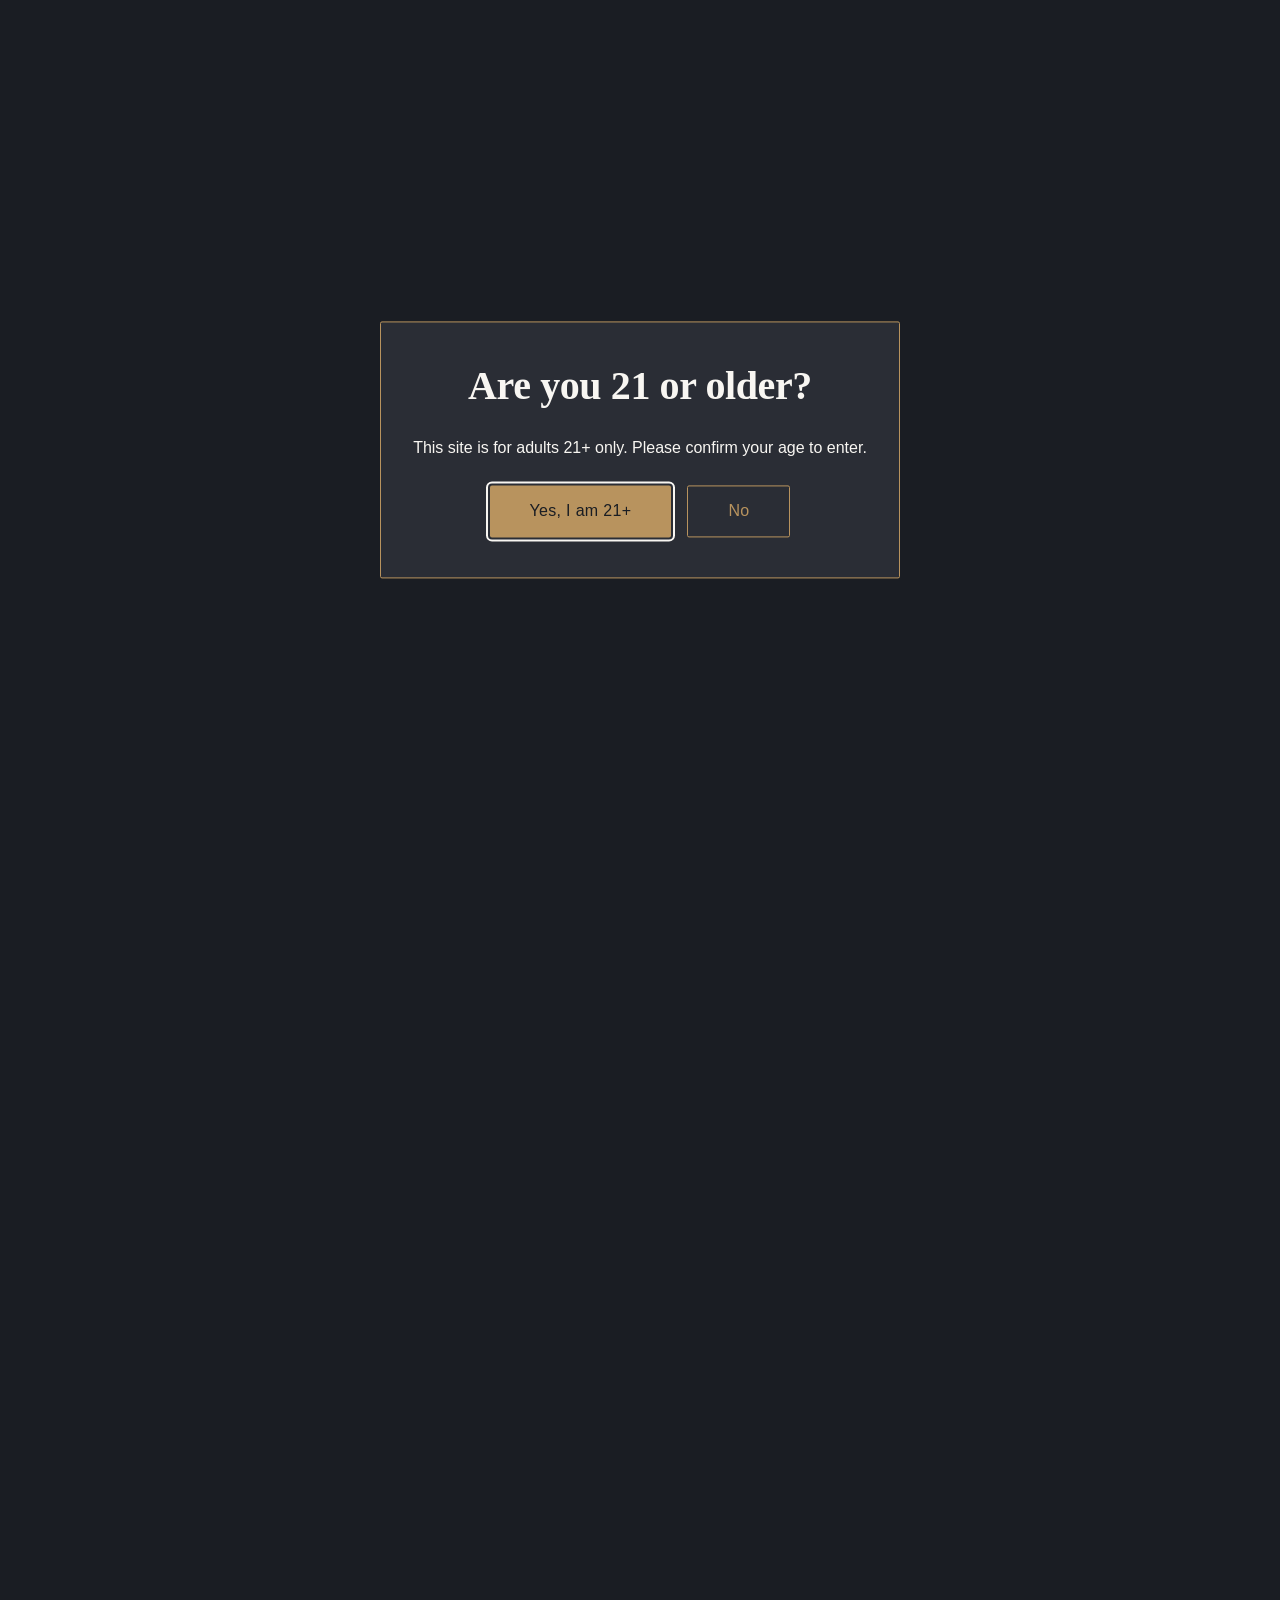
<file: index.html>
<!DOCTYPE html>
<html lang="en">
<head>
  <meta charset="UTF-8">
  <meta name="viewport" content="width=device-width, initial-scale=1.0">
  <meta name="description" content="The Resident Tobacconist provides hospitality tobacco stewardship, humidor programs, compliant distribution, and staff training for hotels, private clubs, and estates.">
  <title>The Resident Tobacconist | Hospitality Tobacco Stewardship</title>
  <link rel="canonical" href="https://theresidenttobacconist.com/">
  <meta property="og:type" content="website">
  <meta property="og:site_name" content="The Resident Tobacconist">
  <meta property="og:title" content="The Resident Tobacconist | Hospitality Tobacco Stewardship">
  <meta property="og:description" content="The Resident Tobacconist provides hospitality tobacco stewardship, humidor programs, compliant distribution, and staff training for hotels, private clubs, and estates.">
  <meta property="og:url" content="https://theresidenttobacconist.com/">
  <meta name="twitter:card" content="summary">
  <meta name="twitter:title" content="The Resident Tobacconist | Hospitality Tobacco Stewardship">
  <meta name="twitter:description" content="The Resident Tobacconist provides hospitality tobacco stewardship, humidor programs, compliant distribution, and staff training for hotels, private clubs, and estates.">
  <link rel="stylesheet" href="assets/styles.css">
  <script src="assets/age-gate.js"></script>
  <script src="assets/script.js" defer></script>
  <script type="application/ld+json">
  {
    "@context": "https://schema.org",
    "@type": "Organization",
    "name": "The Resident Tobacconist",
    "url": "https://theresidenttobacconist.com/",
    "description": "The Resident Tobacconist provides hospitality tobacco stewardship, humidor programs, compliant distribution, and staff training for hotels, private clubs, and estates.",
    "email": "inquiries@theresidenttobacconist.com",
    "logo": "https://theresidenttobacconist.com/assets/logo.svg",
    "parentOrganization": {
      "@type": "Organization",
      "name": "Cinder & Laurel Group",
      "url": "https://cinderandlaurel.com"
    }
  }
  </script>
</head>
<body>

  <!-- Header & Navigation -->
  <header>
    <div class="container">
      <nav>
        <a href="index.html" class="nav-brand">The Resident Tobacconist</a>
        <ul class="nav-links">
          <li><a href="index.html" class="active">Home</a></li>
          <li><a href="#services">Services</a></li>
          <li><a href="#humidor-programs">Humidor Programs</a></li>
          <li><a href="#distribution">Distribution</a></li>
          <li><a href="#training">Training</a></li>
          <li><a href="#about">About</a></li>
          <li><a href="#contact">Contact</a></li>
        </ul>
      </nav>
    </div>
  </header>

  <!-- Hero Section -->
  <section class="hero">
    <div class="container">
      <h1>The Resident Tobacconist</h1>
      <p class="tagline">Hospitality tobacco stewardship.</p>
      <p class="subline">Humidor programs, compliant distribution, and staff readiness for hotels and private clubs.</p>
      <a href="#contact" class="btn btn-primary">Request Consultation</a>
    </div>
  </section>

  <!-- Credibility Strip -->
  <div class="credibility-strip">
    <div class="container">
      Hotels <span>•</span> Private Clubs <span>•</span> Lounges <span>•</span> Estates
    </div>
  </div>

  <!-- Three Pillars -->
  <section>
    <div class="container">
      <div class="section-header">
        <h2>Three Pillars of Stewardship</h2>
        <p>Comprehensive programs designed for the operational realities of hospitality environments.</p>
      </div>

      <div class="cards">
        <div class="card">
          <h3>Full-Service Humidor Programs</h3>
          <p>From commissioning and calibration to ongoing rotation and condition reporting, we ensure your humidor environment remains within specification and your inventory stays guest-ready.</p>
        </div>

        <div class="card">
          <h3>Hospitality Distribution</h3>
          <p>Strategic planning, reliable replenishment, and proper handling. We support your property with inventory appropriate to guest profile and turnover patterns, delivered with full documentation.</p>
        </div>

        <div class="card">
          <h3>Staff Training & Compliance</h3>
          <p>Role-based instruction covering compliance foundations, handling protocols, guest interaction language, and management oversight. Training prepares your team to operate within regulatory boundaries.</p>
        </div>
      </div>
    </div>
  </section>

  <!-- The Stewardship Model -->
  <section style="background-color: var(--color-charcoal);">
    <div class="container">
      <div class="content-narrow">
        <h2 class="text-center">The Stewardship Model</h2>
        <p>Stewardship is not transactional fulfillment. It is the sustained attention to condition, continuity, and compliance. A properly stewarded program reduces operational burden, mitigates compliance exposure, and ensures that when a guest inquires, your staff is prepared and your inventory is ready. We structure our engagements around three interlocking requirements: environmental integrity, inventory lifecycle management, and documented accountability.</p>
      </div>
    </div>
  </section>

  <!-- Engagement Steps -->
  <section>
    <div class="container">
      <div class="section-header">
        <h2>How Engagement Works</h2>
        <p>A structured four-phase approach to program establishment and ongoing stewardship.</p>
      </div>

      <div class="steps">
        <div class="step">
          <div class="step-number">1</div>
          <h4>Assess</h4>
          <p>Evaluate your current setup, guest profile, operational capacity, and compliance posture. Define program scope and service model.</p>
        </div>

        <div class="step">
          <div class="step-number">2</div>
          <h4>Design & Onboard</h4>
          <p>Commission humidor environment, establish inventory class mix, onboard staff, and configure documentation systems.</p>
        </div>

        <div class="step">
          <div class="step-number">3</div>
          <h4>Maintain</h4>
          <p>Execute scheduled rotation, replenishment, calibration checks, and condition reporting. Adjust for seasonality and guest patterns.</p>
        </div>

        <div class="step">
          <div class="step-number">4</div>
          <h4>Review</h4>
          <p>Conduct periodic program reviews to optimize inventory mix, refine service cadence, and update training as regulations or operations evolve.</p>
        </div>
      </div>
    </div>
  </section>

  <!-- Services (from services.html) -->
  <section id="services" style="background-color: var(--color-charcoal);">
    <div class="container">
      <div class="section-header">
        <h2>Services</h2>
        <p>Comprehensive stewardship for hospitality tobacco programs.</p>
        <p>We handle the technical, operational, and compliance requirements so your property can offer a premium program without diverting internal resources.</p>
      </div>
    </div>
  </section>

  <!-- Overview -->
  <section>
    <div class="container content-narrow">
      <h2>Overview</h2>
      <p>The Resident Tobacconist provides end-to-end support for hotels, private clubs, lounges, and estates that maintain tobacco programs for their members or guests. Our approach integrates environmental management, inventory lifecycle oversight, and documented compliance into a single, cohesive service offering.</p>
      <p>We do not operate as a traditional distributor or retail tobacconist. Our role is stewardship: ensuring that the physical environment, inventory condition, staff readiness, and documentation standards remain consistent and audit-ready over time.</p>
    </div>
  </section>

  <!-- Pillar A: Humidor Stewardship -->
  <section style="background-color: var(--color-charcoal);">
    <div class="container">
      <div class="content-block">
        <h2>Pillar A: Full-Service Humidor Stewardship</h2>
        <p>Proper humidor performance requires sustained technical attention. We manage the full lifecycle of your humidor environment, from initial commissioning through ongoing calibration and condition monitoring.</p>

        <h3 class="mt-lg">What We Manage</h3>
        <ul>
          <li><strong>Commissioning & Seasoning:</strong> Initial preparation of humidor interior surfaces to achieve stable humidity absorption and release cycles.</li>
          <li><strong>Calibration & Monitoring:</strong> Regular verification of hygrometers, humidification devices, and ambient conditions to ensure parameters remain within specification.</li>
          <li><strong>Rotation & Inventory Positioning:</strong> Strategic placement and periodic repositioning of inventory to optimize air circulation, prevent hot/cold zones, and prioritize guest-ready product.</li>
          <li><strong>Condition Reporting:</strong> Documented assessments of humidity stability, temperature variance, seal integrity, and inventory condition delivered on an agreed cadence.</li>
          <li><strong>Remediation Coordination:</strong> When environmental drift or equipment failure occurs, we coordinate corrective action and document the resolution process.</li>
        </ul>
      </div>
    </div>
  </section>

  <!-- Pillar B: Hospitality Distribution -->
  <section>
    <div class="container">
      <div class="content-block">
        <h2>Pillar B: Hospitality Distribution</h2>
        <p>We support your property with strategic inventory planning, reliable replenishment, and compliant handling. Our distribution services are structured exclusively for hospitality environments operating under appropriate licenses and protocols.</p>

        <h3 class="mt-lg">What We Provide</h3>
        <ul>
          <li><strong>Inventory Planning & Class Mix:</strong> Analysis of guest profile, turnover patterns, and property positioning to define an appropriate selection (mellow to full-bodied; regional preferences; format variety).</li>
          <li><strong>Scheduled Replenishment:</strong> Predictable delivery cadence aligned with consumption patterns, seasonal adjustments, and storage capacity.</li>
          <li><strong>Intake & Handling Protocols:</strong> Documented procedures for receiving, inspecting, and integrating new inventory into existing humidor stock.</li>
          <li><strong>Documentation & Traceability:</strong> Full records of sourcing, delivery dates, batch information, and inventory movements to support audit readiness.</li>
          <li><strong>Stockout Prevention:</strong> Proactive monitoring and communication to avoid gaps in availability while minimizing overstock and aging concerns.</li>
        </ul>

        <h3 class="mt-lg">Compliance Posture</h3>
        <p>All distribution activity is conducted in accordance with applicable federal, state, and local tobacco distribution laws. We require that client properties maintain appropriate licenses and operate within regulatory boundaries. Documentation is structured to support compliance verification, though it does not constitute legal advice.</p>
      </div>
    </div>
  </section>

  <!-- Differentiators -->
  <section style="background-color: var(--color-charcoal);">
    <div class="container content-narrow">
      <div class="content-block">
        <h2>What Distinguishes Our Approach</h2>
        <ul>
          <li><strong>Integrated Training:</strong> We do not deliver product without preparing your staff. Every engagement includes role-based instruction on handling, compliance, and guest interaction.</li>
          <li><strong>Documentation First:</strong> All activities—calibration checks, inventory movements, condition reports—are recorded and delivered in structured formats suitable for management review or audit preparation.</li>
          <li><strong>Continuity of Service:</strong> We design programs to function consistently even when key personnel change. Documented protocols and periodic refreshers ensure institutional knowledge is preserved.</li>
          <li><strong>No Retail Conflation:</strong> We do not operate as a consumer-facing tobacconist. Our clients are hospitality operators, and our engagement model reflects the operational and compliance needs of that environment.</li>
        </ul>
      </div>
    </div>
  </section>

  <!-- Outcomes Section -->
  <section>
    <div class="container">
      <div class="section-header">
        <h2>Program Outcomes</h2>
        <p>What to expect from a properly implemented stewardship engagement.</p>
      </div>

      <div class="cards">
        <div class="card">
          <h3>Reduced Operational Burden</h3>
          <p>Technical and compliance tasks are systematically managed by a dedicated steward, freeing internal staff to focus on guest service and core operations.</p>
        </div>

        <div class="card">
          <h3>Program Consistency</h3>
          <p>Documented protocols and scheduled maintenance ensure that humidor condition, inventory readiness, and staff preparedness remain stable over time.</p>
        </div>

        <div class="card">
          <h3>Audit-Ready Documentation</h3>
          <p>All activities are recorded in structured formats suitable for internal review, regulatory inquiry, or compliance verification. Documentation does not constitute legal advice.</p>
        </div>

        <div class="card">
          <h3>Elevated Guest Experience</h3>
          <p>When environmental conditions are controlled, inventory is appropriately selected, and staff is prepared, guests encounter a program that reflects the property's broader standards of excellence.</p>
        </div>
      </div>
    </div>
  </section>

  <!-- Humidor Programs (from humidor-programs.html) -->
  <section id="humidor-programs" style="background-color: var(--color-charcoal);">
    <div class="container">
      <div class="section-header">
        <h2>Humidor Programs</h2>
        <p>Technical stewardship for controlled environments.</p>
        <p>From initial commissioning through ongoing calibration and rotation oversight, we ensure your humidor environment remains within specification.</p>
      </div>
    </div>
  </section>

  <!-- Design & Installation Consulting -->
  <section>
    <div class="container content-narrow">
      <div class="content-block">
        <h2>Design & Installation Consulting</h2>
        <p>If you are planning a new humidor or evaluating an existing setup, we provide technical consultation on sizing, humidification systems, airflow patterns, and monitoring equipment. Our recommendations prioritize long-term maintainability and operational simplicity.</p>
        <p>We do not fabricate humidors, but we collaborate with qualified manufacturers and contractors to ensure that design decisions align with your operational capacity and guest volume projections.</p>
      </div>
    </div>
  </section>

  <!-- Seasoning & Commissioning -->
  <section style="background-color: var(--color-charcoal);">
    <div class="container content-narrow">
      <div class="content-block">
        <h2>Seasoning & Commissioning</h2>
        <p>Before a humidor can reliably hold inventory, interior wood surfaces must be properly conditioned to absorb and release moisture in stable cycles. We manage the full commissioning process:</p>
        <ul>
          <li>Initial surface preparation and cleaning</li>
          <li>Controlled introduction of distilled water or humidification solution</li>
          <li>Monitoring of absorption rates and equilibrium timing</li>
          <li>Verification of seal integrity and ambient stability before inventory placement</li>
        </ul>
        <p>Commissioning timelines vary based on humidor volume and construction materials, typically ranging from one to three weeks. Rushing this process increases the likelihood of long-term humidity instability.</p>
      </div>
    </div>
  </section>

  <!-- Ongoing Calibration & Rotation -->
  <section>
    <div class="container content-narrow">
      <div class="content-block">
        <h2>Ongoing Calibration & Rotation Oversight</h2>
        <p>Humidors are not static systems. Seasonal changes, door access frequency, and HVAC patterns all affect internal conditions. We provide scheduled oversight to maintain environmental consistency:</p>

        <h3 class="mt-lg">Calibration Activities</h3>
        <ul>
          <li><strong>Hygrometer Verification:</strong> Regular checks against calibrated reference instruments to detect drift and ensure accurate readings.</li>
          <li><strong>Humidification Device Inspection:</strong> Cleaning, refilling, and functional testing of passive or active humidification systems.</li>
          <li><strong>Temperature Monitoring:</strong> Assessment of ambient temperature stability and coordination with property HVAC if adjustments are needed.</li>
          <li><strong>Seal & Gasket Inspection:</strong> Visual and tactile checks of door seals, hinge alignment, and gasket condition to prevent humidity loss.</li>
        </ul>

        <h3 class="mt-lg">Rotation Strategy</h3>
        <ul>
          <li><strong>Zone Management:</strong> Identification of microclimates within the humidor and strategic placement of inventory based on wrapper sensitivity and turnover priority.</li>
          <li><strong>FIFO Enforcement:</strong> Systematic rotation to ensure older inventory moves to guest-accessible positions before newer stock.</li>
          <li><strong>Condition Flagging:</strong> Documentation of any inventory showing signs of environmental stress (wrapper discoloration, excessive softness, mold risk) for removal or remediation.</li>
        </ul>
      </div>
    </div>
  </section>

  <!-- Condition Reporting Cadence -->
  <section style="background-color: var(--color-charcoal);">
    <div class="container content-narrow">
      <div class="content-block">
        <h2>Condition Reporting Cadence</h2>
        <p>Every site visit or remote check generates a documented condition report. Reports include:</p>
        <ul>
          <li>Current humidity and temperature readings</li>
          <li>Calibration actions taken</li>
          <li>Inventory rotation performed</li>
          <li>Any anomalies observed (seal degradation, equipment malfunction, inventory condition concerns)</li>
          <li>Recommended actions or follow-up required</li>
        </ul>
        <p>Reports are delivered in structured formats suitable for management review or inclusion in compliance documentation. Reporting frequency aligns with your chosen service model.</p>
      </div>
    </div>
  </section>

  <!-- Service Models -->
  <section>
    <div class="container">
      <div class="section-header">
        <h2>Service Models</h2>
        <p>Three engagement structures to match operational needs and guest volume.</p>
      </div>

      <div class="cards">
        <div class="card">
          <h3>Resident Model</h3>
          <p><strong>Cadence:</strong> Weekly or bi-weekly onsite presence</p>
          <p><strong>Best For:</strong> High-volume properties, complex multi-zone humidors, properties with frequent inventory turnover</p>
          <p><strong>Includes:</strong> Full calibration, rotation, real-time condition adjustments, direct staff coordination, immediate remediation response</p>
        </div>

        <div class="card">
          <h3>Regional Model</h3>
          <p><strong>Cadence:</strong> Monthly or quarterly site visits with remote monitoring between visits</p>
          <p><strong>Best For:</strong> Properties with moderate guest volume, stable environments, experienced staff capable of interim monitoring</p>
          <p><strong>Includes:</strong> Scheduled calibration visits, documented condition reports, remote consultation, staff coordination via digital communication</p>
        </div>

        <div class="card">
          <h3>Hybrid Model</h3>
          <p><strong>Cadence:</strong> Flexible combination of onsite and remote support, tailored to seasonal patterns</p>
          <p><strong>Best For:</strong> Properties with variable occupancy, seasonal operations, or transition periods requiring adjusted oversight</p>
          <p><strong>Includes:</strong> Customized visit schedule, scalable remote monitoring, adjustable service intensity based on operational needs</p>
        </div>
      </div>
    </div>
  </section>

  <!-- Distribution (from distribution.html) -->
  <section id="distribution" style="background-color: var(--color-charcoal);">
    <div class="container">
      <div class="section-header">
        <h2>Hospitality Distribution</h2>
        <p>Strategic inventory support for compliant environments.</p>
        <p>We provide reliable replenishment, proper handling protocols, and full documentation for properties operating tobacco programs under appropriate licenses.</p>
      </div>
    </div>
  </section>

  <!-- Philosophy -->
  <section>
    <div class="container content-narrow">
      <div class="content-block">
        <h2>Hospitality-Only Distribution Philosophy</h2>
        <p>The Resident Tobacconist does not operate as a retail tobacconist or consumer distributor. Our distribution services are structured exclusively for hospitality environments—hotels, private clubs, lounges, and estates—that maintain tobacco programs for members or guests under appropriate regulatory frameworks.</p>
        <p>We are not a product vendor seeking to maximize volume. We are a stewardship partner ensuring that your property has the right inventory, in the right condition, at the right time, with full documentation to support compliance and operational accountability.</p>
      </div>
    </div>
  </section>

  <!-- Inventory Planning & Classing -->
  <section style="background-color: var(--color-charcoal);">
    <div class="container content-narrow">
      <div class="content-block">
        <h2>Inventory Planning & Class Mix</h2>
        <p>Effective inventory planning begins with understanding your guest profile, turnover patterns, and property positioning. We work with you to define an appropriate selection that balances variety, accessibility, and storage capacity.</p>

        <h3 class="mt-lg">Classification Dimensions</h3>
        <ul>
          <li><strong>Strength Profile:</strong> Mellow to full-bodied options tailored to guest preferences and regional patterns</li>
          <li><strong>Format Variety:</strong> Ring gauge and length selections appropriate to guest dwell time and consumption context</li>
          <li><strong>Regional & Wrapper Preferences:</strong> Cuban-seed vs. non-Cuban, Connecticut vs. maduro, based on demographic analysis</li>
          <li><strong>Turnover Priority:</strong> Balance between high-rotation accessible stock and specialty options for discerning guests</li>
          <li><strong>Seasonal Adjustments:</strong> Gentler profiles for warm months, fuller options for cooler seasons, event-driven additions</li>
        </ul>

        <h3 class="mt-lg">Guest Profile Analysis</h3>
        <p>We evaluate your property's guest demographics, average length of stay, occasion types (business, leisure, event), and historical consumption data (if available) to inform class mix recommendations. The goal is not to maximize SKU count, but to ensure that the inventory present is relevant and accessible.</p>
      </div>
    </div>
  </section>

  <!-- Replenishment Schedules -->
  <section>
    <div class="container content-narrow">
      <div class="content-block">
        <h2>Replenishment Schedules</h2>
        <p>Replenishment cadence is determined by consumption velocity, storage capacity, and desired inventory freshness. We establish predictable schedules to avoid both stockouts and excessive aging.</p>

        <h3 class="mt-lg">Standard Replenishment Models</h3>
        <ul>
          <li><strong>Fixed Interval:</strong> Deliveries on a set schedule (e.g., monthly, bi-monthly) with quantities adjusted based on prior period consumption</li>
          <li><strong>Consumption-Triggered:</strong> Replenishment initiated when inventory falls below defined thresholds, suitable for higher-volume properties</li>
          <li><strong>Seasonal/Event-Based:</strong> Augmented deliveries aligned with anticipated demand spikes (conference seasons, holiday periods, special events)</li>
        </ul>

        <h3 class="mt-lg">Seasonal Adjustments</h3>
        <p>Consumption patterns shift with weather, occupancy trends, and guest behavior. We proactively adjust class mix and replenishment timing to reflect these patterns, preventing overstock in low seasons and stockouts during peak periods.</p>
      </div>
    </div>
  </section>

  <!-- Compliance Note -->
  <section style="background-color: var(--color-charcoal);">
    <div class="container content-narrow">
      <div class="content-block">
        <h2>Compliance Statement</h2>
        <p>All distribution activity is performed in accordance with applicable federal, state, and local laws governing tobacco distribution and hospitality operations. We require that client properties maintain appropriate licenses and operate within regulatory boundaries for their jurisdiction.</p>
        <p>The Resident Tobacconist does not provide legal advice. Property operators are responsible for ensuring their programs comply with all applicable regulations. Our documentation and operational protocols are designed to support compliance efforts, but do not substitute for consultation with qualified legal counsel.</p>
      </div>
    </div>
  </section>

  <!-- Training (from training.html) -->
  <section id="training">
    <div class="container">
      <div class="section-header">
        <h2>Staff Training & Compliance</h2>
        <p>Role-based instruction for confident, compliant execution.</p>
        <p>We prepare your team to manage humidor access, guest interaction, and compliance requirements with clarity and consistency.</p>
      </div>
    </div>
  </section>

  <!-- Overview -->
  <section>
    <div class="container content-narrow">
      <div class="content-block">
        <h2>Training Philosophy</h2>
        <p>A premium tobacco program requires more than environmental control and quality inventory. It requires staff who understand their role, know what they are permitted to do, and can interact with guests in language that reflects both hospitality standards and regulatory boundaries.</p>
        <p>We do not train your staff to become tobacconists. We train them to execute their specific responsibilities within your tobacco program with confidence and compliance. Training is tailored to role, operational context, and jurisdictional requirements.</p>
      </div>
    </div>
  </section>

  <!-- Training Modules -->
  <section style="background-color: var(--color-charcoal);">
    <div class="container">
      <div class="section-header">
        <h2>Training Modules</h2>
        <p>Four core modules adapted to property size, staff roles, and program complexity.</p>
      </div>

      <div class="content-block">
        <h3>Module 1: Compliance Foundations</h3>
        <p>Legal and regulatory framework for hospitality tobacco programs. Essential for all staff with any program involvement.</p>
        <ul>
          <li><strong>Age Verification Requirements:</strong> Mandatory verification procedures, acceptable ID types, documenting refusals</li>
          <li><strong>Prohibited Actions:</strong> What staff may not do (e.g., recommendations without training, sales to minors, advertising to the general public)</li>
          <li><strong>Refusal Handling:</strong> Polite, firm language for declining access when verification cannot be completed</li>
          <li><strong>Documentation Standards:</strong> When and how to record access events, condition concerns, or unusual requests</li>
          <li><strong>Jurisdictional Awareness:</strong> Overview of applicable local, state, and federal regulations (property-specific)</li>
        </ul>
      </div>

      <div class="content-block mt-xl">
        <h3>Module 2: Humidor Handling & Access</h3>
        <p>Technical and operational protocols for staff responsible for humidor access or inventory management.</p>
        <ul>
          <li><strong>Environmental Awareness:</strong> Why humidity and temperature matter; how staff actions affect conditions</li>
          <li><strong>Access Protocols:</strong> Minimizing door-open time, proper re-sealing, when to call for steward support</li>
          <li><strong>Handling Technique:</strong> Clean hands, gentle touch, avoiding wrapper damage, proper placement after guest inspection</li>
          <li><strong>Inventory Positioning:</strong> Understanding rotation zones, FIFO principles, where to find guest-ready product</li>
          <li><strong>Condition Flagging:</strong> Recognizing signs of environmental distress and escalating to steward or management</li>
        </ul>
      </div>

      <div class="content-block mt-xl">
        <h3>Module 3: Guest Interaction Language</h3>
        <p>Approved communication patterns for staff assisting guests with selection or inquiries. Designed to balance hospitality with compliance.</p>
        <ul>
          <li><strong>Approved Descriptive Language:</strong> Strength profile, wrapper type, format, origin—what staff may share without formal tobacconist training</li>
          <li><strong>Escalation Triggers:</strong> When to refer a guest to trained personnel or the steward (complex questions, pairing requests, condition concerns)</li>
          <li><strong>Refusal Scripts:</strong> Polite, non-confrontational language for declining service when age verification is incomplete or guest behavior raises concerns</li>
          <li><strong>What Not to Say:</strong> Avoiding health claims, therapeutic language, endorsements, or statements that could be construed as advertising</li>
          <li><strong>Documentation of Interactions:</strong> When to log guest requests, complaints, or unusual inquiries for management review</li>
        </ul>
      </div>

      <div class="content-block mt-xl">
        <h3>Module 4: Management Briefing</h3>
        <p>Oversight, accountability, and program continuity for property managers and department heads.</p>
        <ul>
          <li><strong>Program Structure Overview:</strong> Roles, responsibilities, service cadence, escalation paths</li>
          <li><strong>Reporting & Documentation Review:</strong> How to read condition reports, inventory logs, and compliance records</li>
          <li><strong>Incident Response:</strong> Steps to take when equipment fails, environmental conditions drift, or compliance concerns arise</li>
          <li><strong>Staff Turnover Continuity:</strong> Onboarding new personnel, refresher training schedules, maintaining institutional knowledge</li>
          <li><strong>Audit Readiness:</strong> What documents to maintain, how to respond to regulatory inquiries (property-specific)</li>
        </ul>
      </div>
    </div>
  </section>

  <!-- Disclaimers -->
  <section>
    <div class="container content-narrow">
      <div class="content-block">
        <h2>Important Disclaimers</h2>

        <h3 class="mt-lg">Training Does Not Certify Staff as Tobacconists</h3>
        <p>The Resident Tobacconist training programs prepare property staff to execute specific operational responsibilities within a hospitality tobacco program. Training does not confer tobacconist credentials, sommelier-level expertise, or independent authority to make selection recommendations beyond the scope defined in Module 3.</p>
        <p>Staff who complete our training are qualified to manage access, handle inventory properly, and interact with guests using approved language. They are not trained to provide pairing advice, conduct tastings, or represent themselves as tobacco specialists.</p>

        <h3 class="mt-lg">Training Is Not Legal Advice</h3>
        <p>Compliance modules are based on widely applicable tobacco distribution and hospitality regulations, but they do not constitute legal advice. Jurisdictional requirements vary, and property operators are responsible for ensuring their programs comply with all applicable local, state, and federal laws.</p>
        <p>We recommend that property operators consult with qualified legal counsel to confirm compliance posture and address jurisdiction-specific requirements. Our training is designed to support compliant operations, but it does not replace legal consultation.</p>
      </div>
    </div>
  </section>

  <!-- FAQ Section -->
  <section style="background-color: var(--color-charcoal);">
    <div class="container">
      <div class="section-header">
        <h2>Frequently Asked Questions</h2>
      </div>

      <div class="faq">
        <details>
          <summary>What does The Resident Tobacconist do?</summary>
          <p>We provide full-service humidor stewardship, compliant distribution, and staff training to hotels, private clubs, lounges, and estates. We manage the technical, operational, and compliance aspects of hospitality tobacco programs so your property can offer a premium program without diverting internal resources.</p>
        </details>

        <details>
          <summary>How often do you visit our property?</summary>
          <p>Service cadence depends on the chosen model. Resident engagements may involve weekly or bi-weekly onsite presence. Regional models typically operate on a monthly or quarterly schedule with remote support between visits. Hybrid arrangements combine periodic onsite work with remote monitoring and documentation.</p>
        </details>

        <details>
          <summary>How do you handle compliance?</summary>
          <p>All programs are structured to operate within applicable tobacco distribution and hospitality regulations. We provide documented processes, age verification protocols, and staff instruction on prohibited actions. Our training is not legal advice, and we recommend periodic consultation with your legal counsel on regulatory requirements specific to your jurisdiction.</p>
        </details>

        <details>
          <summary>What role does our staff play?</summary>
          <p>Your staff manages day-to-day guest interactions and maintains access protocols. We equip them with handling guidelines, interaction language, and escalation paths. The degree of staff involvement varies by service model, but in all cases we provide the training and documentation needed for confident, compliant execution.</p>
        </details>

        <details>
          <summary>How long does onboarding take?</summary>
          <p>Initial assessment and proposal typically require one to two weeks. Full program onboarding—including humidor commissioning, inventory setup, and staff training—generally spans four to six weeks depending on property size and existing infrastructure. We structure timelines to minimize disruption to ongoing operations.</p>
        </details>
      </div>
    </div>
  </section>

  <!-- About (from about.html and capability.html) -->
  <section id="about">
    <div class="container">
      <div class="section-header">
        <h2>About</h2>
        <p>Stewardship, discretion, compliance, continuity.</p>
      </div>
    </div>
  </section>

  <!-- Role-Based Identity -->
  <section>
    <div class="container content-narrow">
      <div class="content-block">
        <h2>Who We Are</h2>
        <p>The Resident Tobacconist is a specialized stewardship service for hospitality environments that maintain tobacco programs for members or guests. We are not a retail tobacconist, a consumer vendor, or a transactional distributor. We are a resident authority—embedded in your operations to manage the technical, compliance, and continuity requirements that retail models cannot address.</p>
        <p>Our clients are hotels, private clubs, lounges, and estates that recognize tobacco programs as an operational responsibility requiring sustained attention. We provide the infrastructure, documentation, and expertise needed to operate these programs with confidence and consistency.</p>
      </div>
    </div>
  </section>

  <!-- Ideal Clients (from capability.html) -->
  <section style="background-color: var(--color-charcoal);">
    <div class="container content-narrow">
      <div class="content-block">
        <h2>Ideal Clients</h2>
        <p>We work exclusively with hospitality operators maintaining tobacco programs for members or guests under appropriate licenses and regulatory frameworks:</p>
        <ul>
          <li>Hotels (luxury, boutique, resort properties)</li>
          <li>Private clubs (city clubs, country clubs, social clubs)</li>
          <li>Lounges (cigar lounges, hospitality lounges, member facilities)</li>
          <li>Estates (private estates, residential clubs, managed properties)</li>
        </ul>
      </div>
    </div>
  </section>

  <!-- Operational Structure -->
  <section>
    <div class="container content-narrow">
      <div class="content-block">
        <h2>Operational Structure</h2>
        <p>The Resident Tobacconist operates as a DBA under Cinder & Laurel Group, a hospitality services entity focused on specialized operational support for properties requiring sustained technical and compliance expertise.</p>
        <p>This structure allows us to maintain the flexibility needed for multi-site engagements while preserving the focused, role-specific identity that hospitality clients expect from a stewardship partner.</p>
      </div>
    </div>
  </section>

  <!-- Service Area -->
  <section style="background-color: var(--color-charcoal);">
    <div class="container content-narrow">
      <div class="content-block">
        <h2>Service Area & Engagement Model</h2>
        <p>The Resident Tobacconist is available by engagement to qualified hospitality properties. We do not maintain retail locations or walk-in service. All work is conducted through structured stewardship agreements tailored to property size, operational capacity, and compliance requirements.</p>
        <p>Service area is determined by engagement model. Resident engagements require proximity for regular onsite presence. Regional models accommodate broader geographic coverage with periodic visits and remote support. We evaluate feasibility during the initial consultation phase.</p>
      </div>
    </div>
  </section>

  <!-- What We Are Not -->
  <section>
    <div class="container content-narrow">
      <div class="content-block">
        <h2>What We Are Not</h2>
        <p>Clarity on what we do not do is as important as clarity on what we provide:</p>
        <ul>
          <li><strong>Not a Retail Tobacconist:</strong> We do not operate consumer-facing shops, offer walk-in service, or sell to individuals.</li>
          <li><strong>Not a Volume Distributor:</strong> We do not seek to maximize transaction volume or push inventory. Our distribution is strategic, documentation-focused, and aligned with property needs.</li>
          <li><strong>Not a Marketing Service:</strong> We do not design promotional campaigns, create consumer advertising, or assist with tobacco product marketing. Our work is operational stewardship.</li>
          <li><strong>Not Legal Counsel:</strong> We do not provide legal advice on tobacco regulations, compliance strategy, or liability management. We recommend consultation with qualified legal counsel for jurisdictional guidance.</li>
          <li><strong>Not a Certification Body:</strong> Our training prepares staff for operational execution but does not confer tobacconist credentials or sommelier-level expertise.</li>
        </ul>
      </div>
    </div>
  </section>

  <!-- Contact (from contact.html) -->
  <section id="contact" style="background-color: var(--color-charcoal);">
    <div class="container">
      <div class="section-header">
        <h2>Contact</h2>
        <p>Business inquiries only.</p>
        <p>We begin every engagement with a thorough assessment of your property's operational context and compliance posture.</p>
      </div>
    </div>
  </section>

  <!-- 21+ Notice -->
  <section>
    <div class="container">
      <div class="age-verification" style="max-width: var(--content-width); margin: 0 auto;">
        <input type="checkbox" id="age-confirm" required>
        <label for="age-confirm"><strong>I confirm I am 21+ and represent a hospitality property seeking stewardship services.</strong></label>
      </div>
    </div>
  </section>

  <!-- Contact Panel -->
  <section>
    <div class="container">
      <div class="contact-panel">
        <h3>Request Consultation</h3>
        <p style="color: var(--color-off-white); margin-bottom: var(--space-lg);">Business inquiries only. We do not accept consumer requests or retail inquiries.</p>

        <div class="mailto-info">
          <p style="margin-bottom: var(--space-sm);"><strong>Email:</strong></p>
          <a href="mailto:inquiries@theresidenttobacconist.com">inquiries@theresidenttobacconist.com</a>
        </div>

        <div class="mailto-info" style="margin-top: var(--space-md);">
          <p style="margin-bottom: var(--space-sm);"><strong>Phone:</strong></p>
          <a href="tel:+15613310497">561-331-0497</a>
        </div>

        <div class="mailto-info" style="margin-top: var(--space-md);">
          <p style="margin-bottom: var(--space-sm);"><strong>Clipboard Option:</strong></p>
          <button class="btn btn-secondary" id="copy-inquiry">Copy Inquiry Template</button>
          <p style="color: var(--color-slate); font-size: 0.85rem; margin-top: var(--space-sm);">Copies a structured inquiry you can paste into email.</p>
        </div>

        <div class="inquiry-list">
          <h4>What to Include in Your Inquiry</h4>
          <ul>
            <li>Property type (hotel, private club, lounge, estate)</li>
            <li>Location (city, state/region)</li>
            <li>Current humidor setup (if applicable) or planned installation timeline</li>
            <li>Guest volume or program scale</li>
            <li>Timeline for engagement (immediate, planned, exploratory)</li>
            <li>Primary contact name, title, and preferred response method</li>
          </ul>
        </div>

        <p style="color: var(--color-slate); font-size: 0.9rem; margin-top: var(--space-lg); margin-bottom: 0;">We typically respond to qualified inquiries within 24–48 business hours. Initial consultations are conducted via phone or video call to assess program fit and operational requirements.</p>
      </div>
    </div>
  </section>

  <!-- Footer -->
  <footer>
    <div class="container">
      <div class="footer-content">
        <p class="footer-notice">21+</p>
        <p class="footer-compliance">Tobacco programs provided for compliant hospitality environments.</p>
        <p class="footer-copyright">&copy; 2025 The Resident Tobacconist</p>
        <div class="footer-links">
          <a href="privacy.html">Privacy</a>
        </div>
      </div>
    </div>
  </footer>

</body>
</html>
</file>
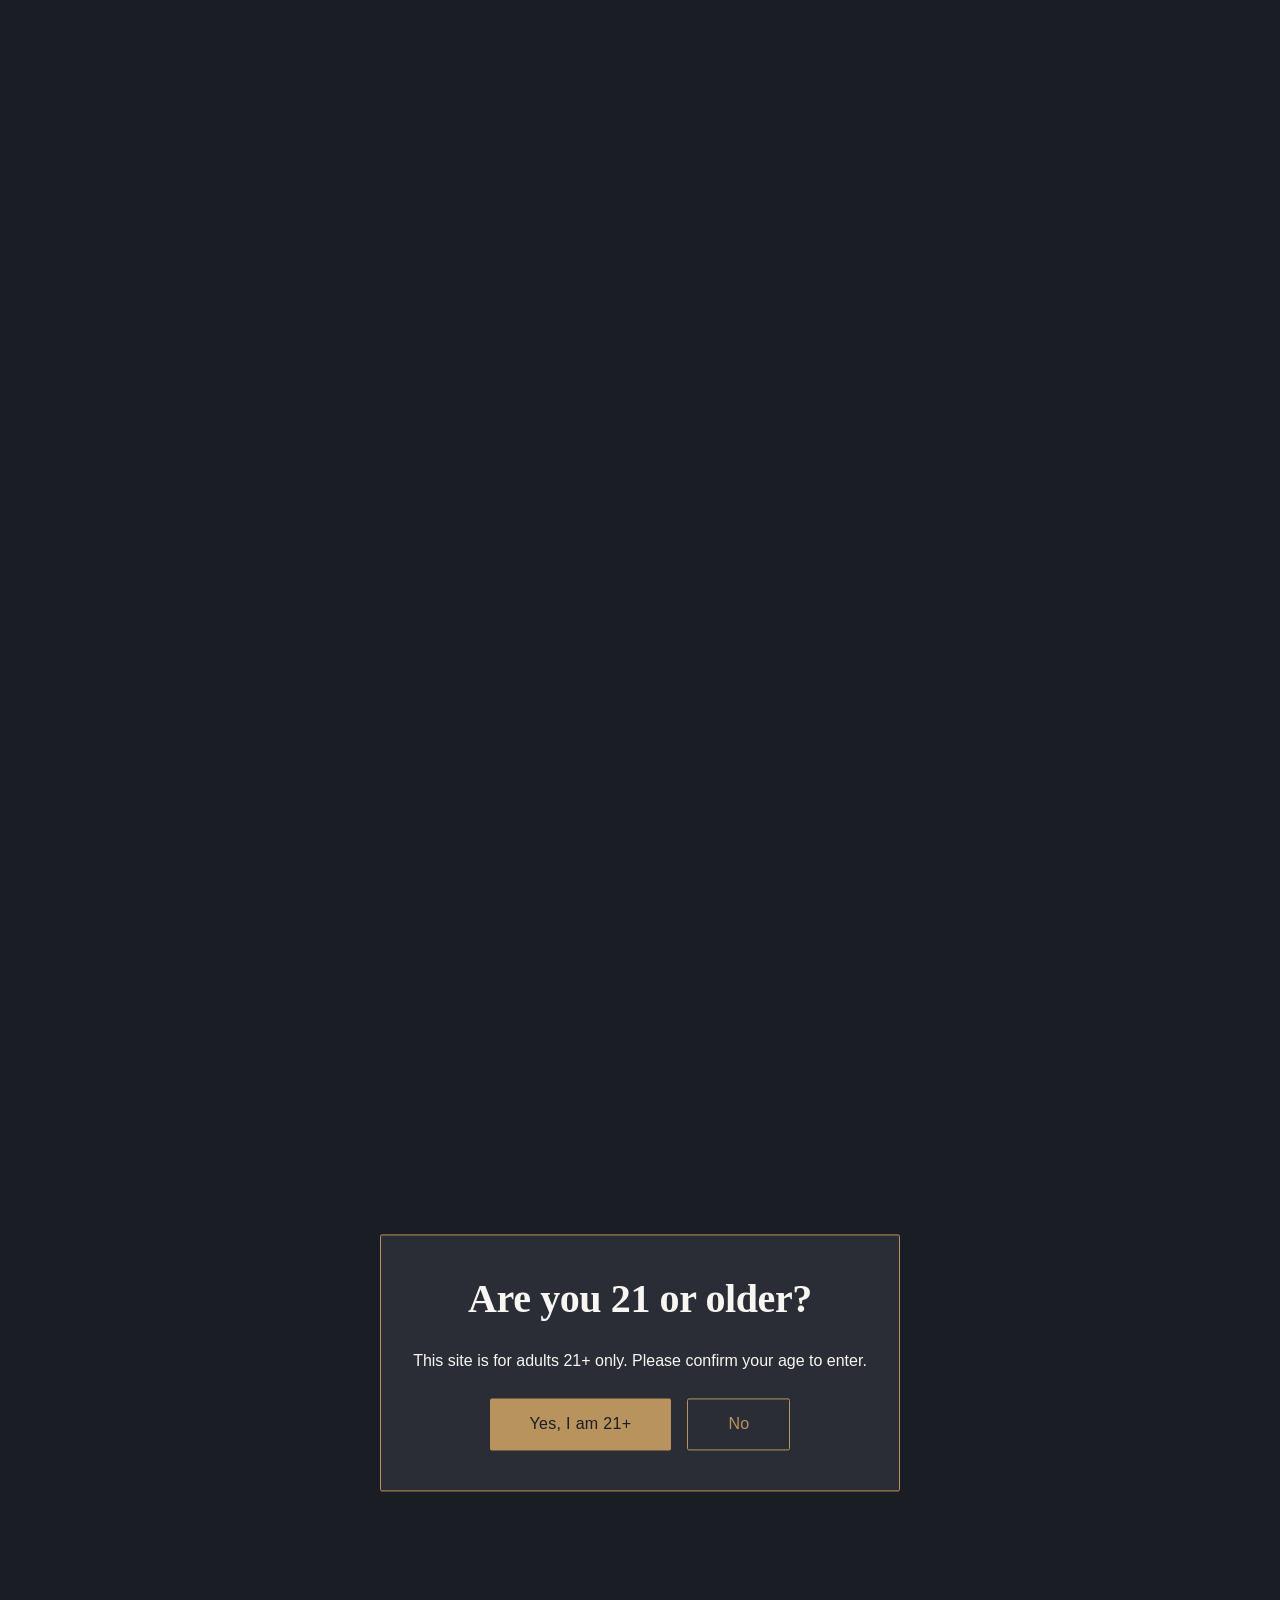
<file: about.html>
<!DOCTYPE html>
<html lang="en">
<head>
  <meta charset="UTF-8">
  <meta name="viewport" content="width=device-width, initial-scale=1.0">
  <title>The Resident Tobacconist</title>
  <link rel="canonical" href="https://theresidenttobacconist.com/">
  <meta http-equiv="refresh" content="0; url=/#about">
</head>
<body>
  <p><a href="/#about">The Resident Tobacconist</a></p>
  <p>21+ Only. Tobacco products are for adult smokers only.</p>
</body>
</html>
</file>
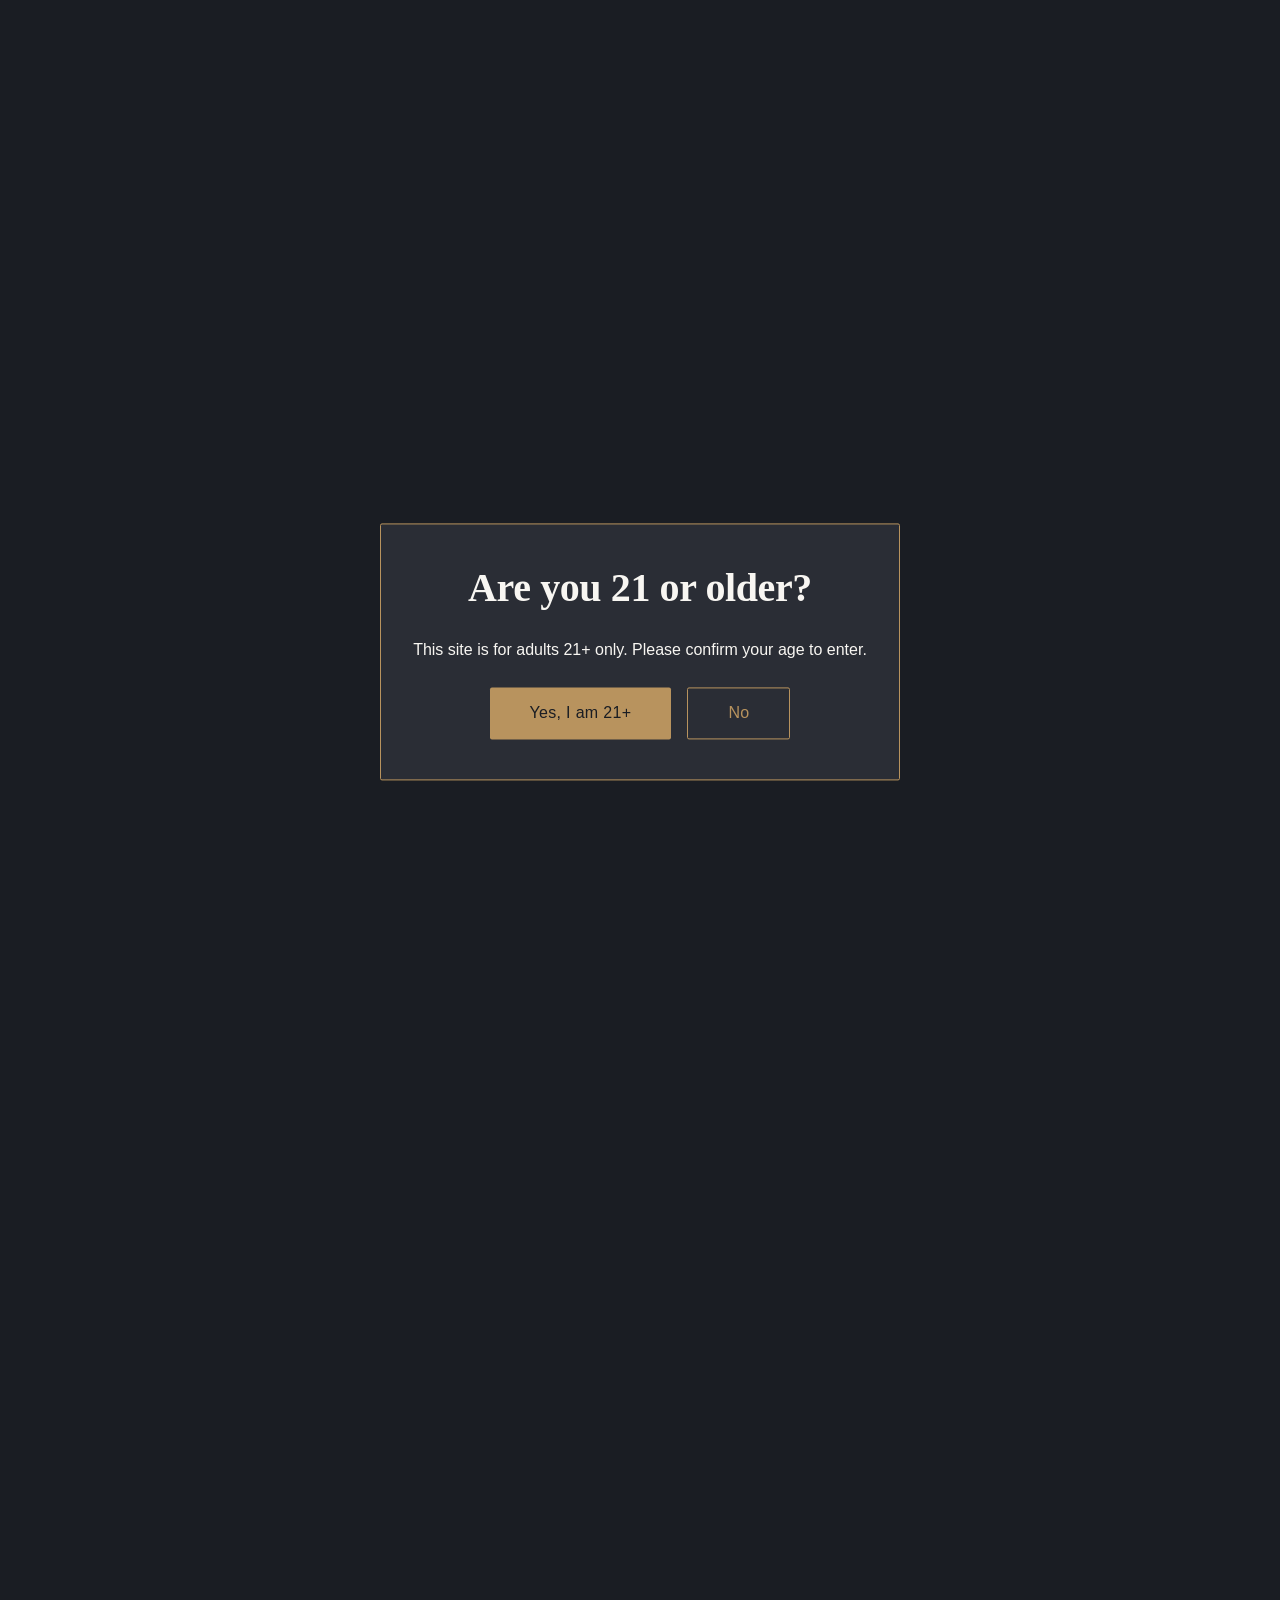
<file: contact.html>
<!DOCTYPE html>
<html lang="en">
<head>
  <meta charset="UTF-8">
  <meta name="viewport" content="width=device-width, initial-scale=1.0">
  <title>The Resident Tobacconist</title>
  <link rel="canonical" href="https://theresidenttobacconist.com/">
  <meta http-equiv="refresh" content="0; url=/#contact">
</head>
<body>
  <p><a href="/#contact">The Resident Tobacconist</a></p>
  <p>21+ Only. Tobacco products are for adult smokers only.</p>
</body>
</html>
</file>
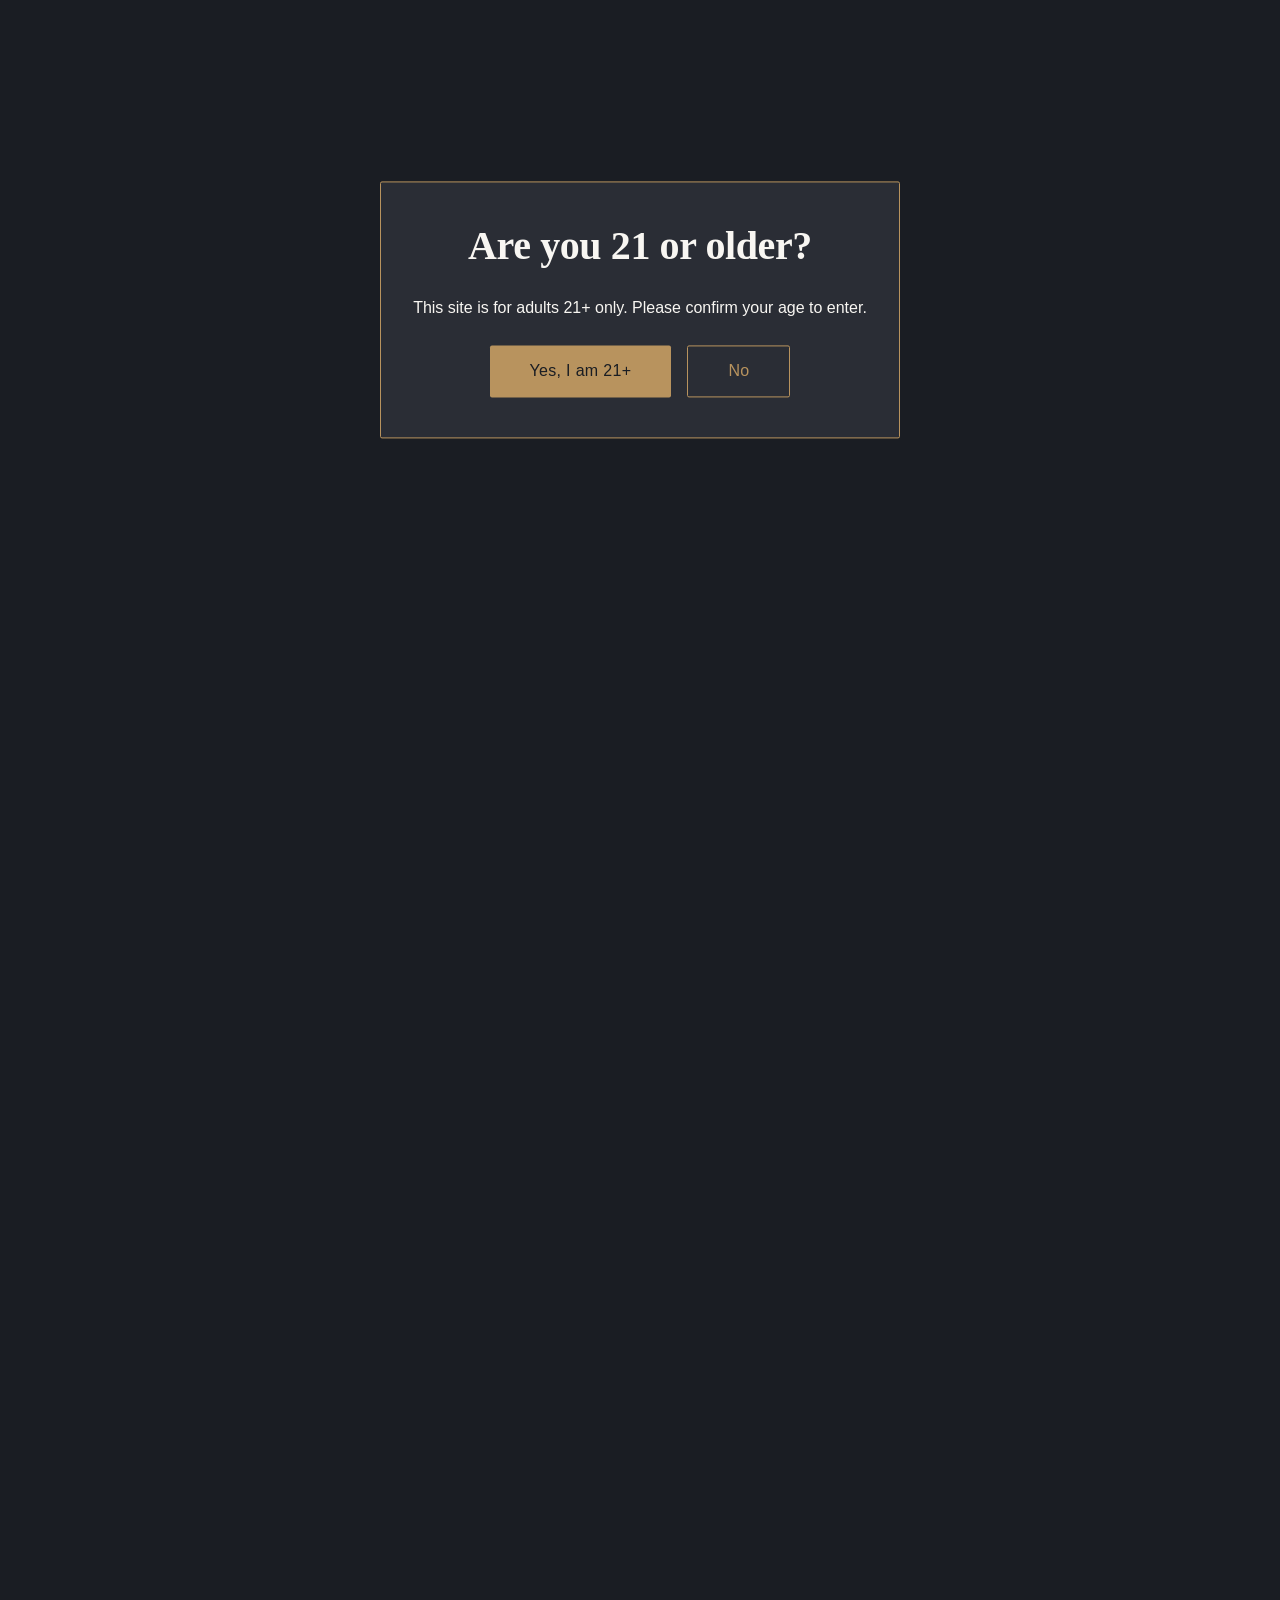
<file: distribution.html>
<!DOCTYPE html>
<html lang="en">
<head>
  <meta charset="UTF-8">
  <meta name="viewport" content="width=device-width, initial-scale=1.0">
  <title>The Resident Tobacconist</title>
  <link rel="canonical" href="https://theresidenttobacconist.com/">
  <meta http-equiv="refresh" content="0; url=/#distribution">
</head>
<body>
  <p><a href="/#distribution">The Resident Tobacconist</a></p>
  <p>21+ Only. Tobacco products are for adult smokers only.</p>
</body>
</html>
</file>
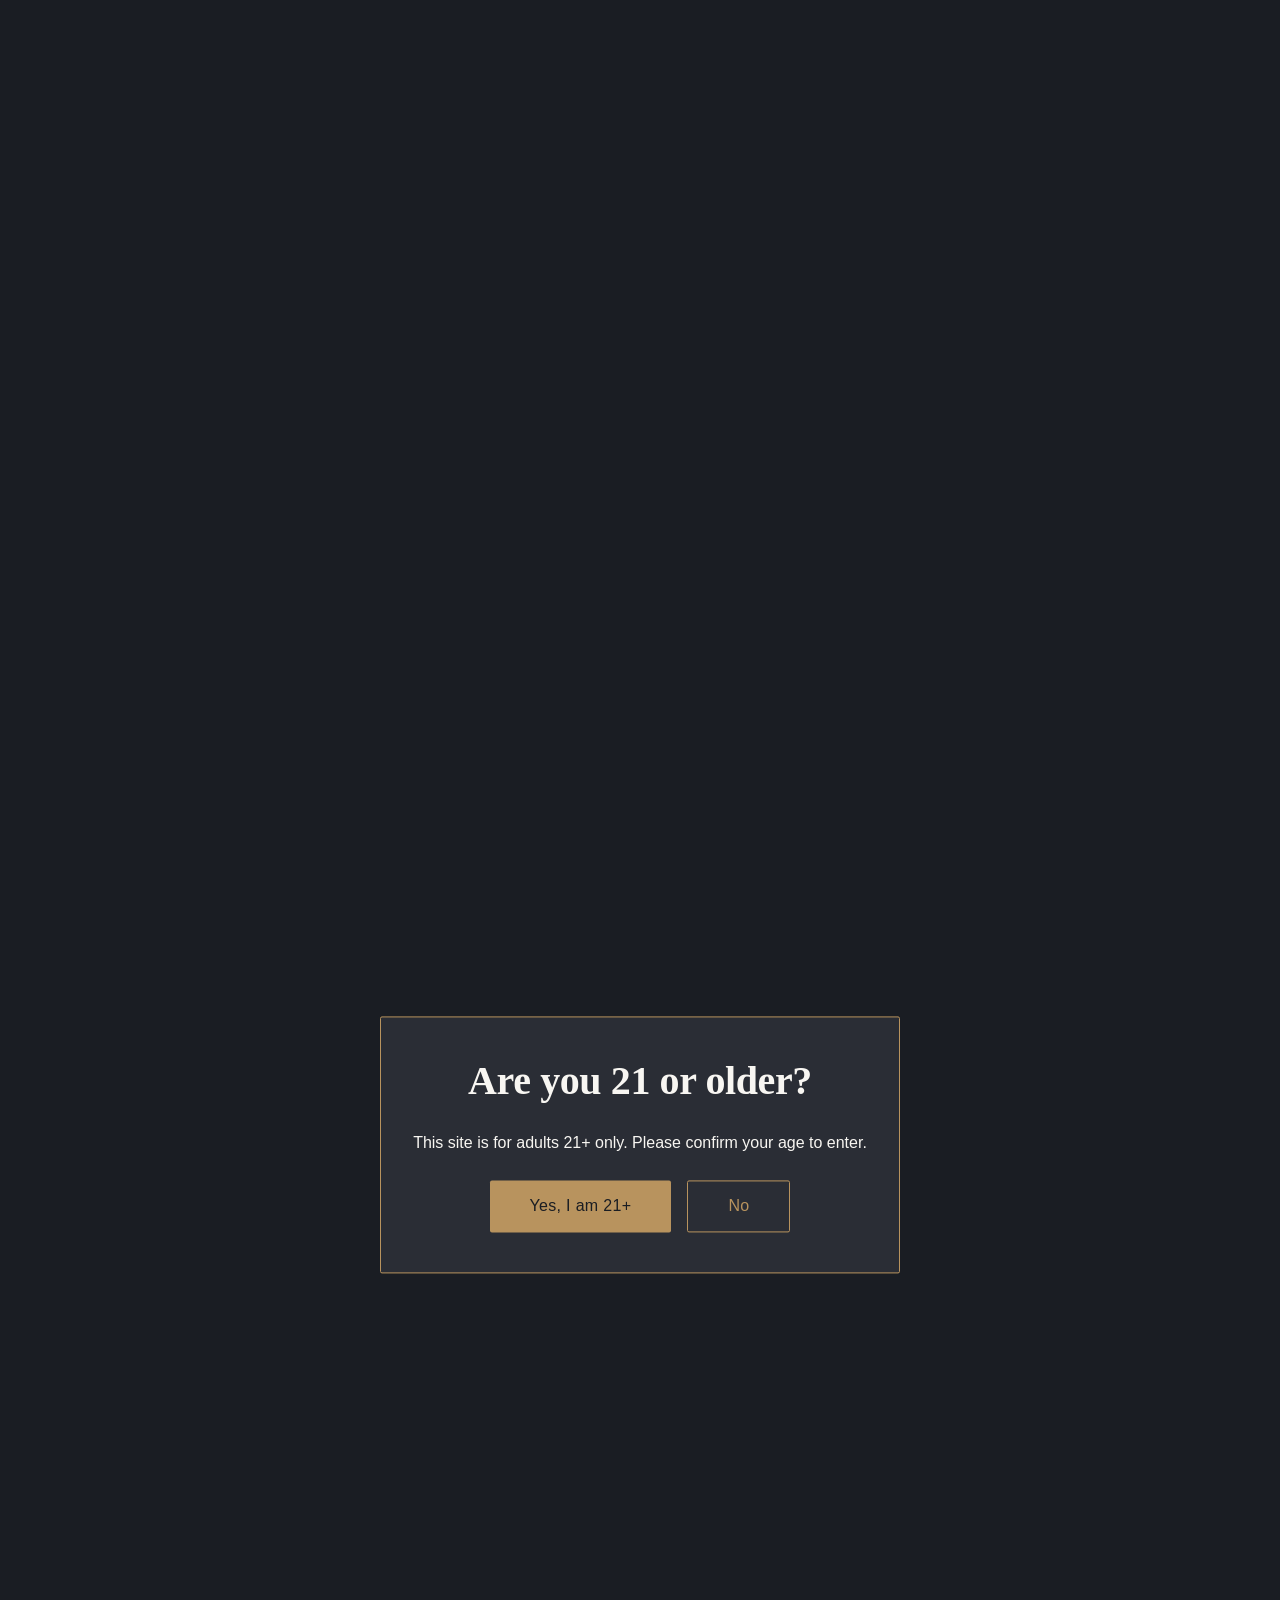
<file: humidor-programs.html>
<!DOCTYPE html>
<html lang="en">
<head>
  <meta charset="UTF-8">
  <meta name="viewport" content="width=device-width, initial-scale=1.0">
  <title>The Resident Tobacconist</title>
  <link rel="canonical" href="https://theresidenttobacconist.com/">
  <meta http-equiv="refresh" content="0; url=/#humidor-programs">
</head>
<body>
  <p><a href="/#humidor-programs">The Resident Tobacconist</a></p>
  <p>21+ Only. Tobacco products are for adult smokers only.</p>
</body>
</html>
</file>
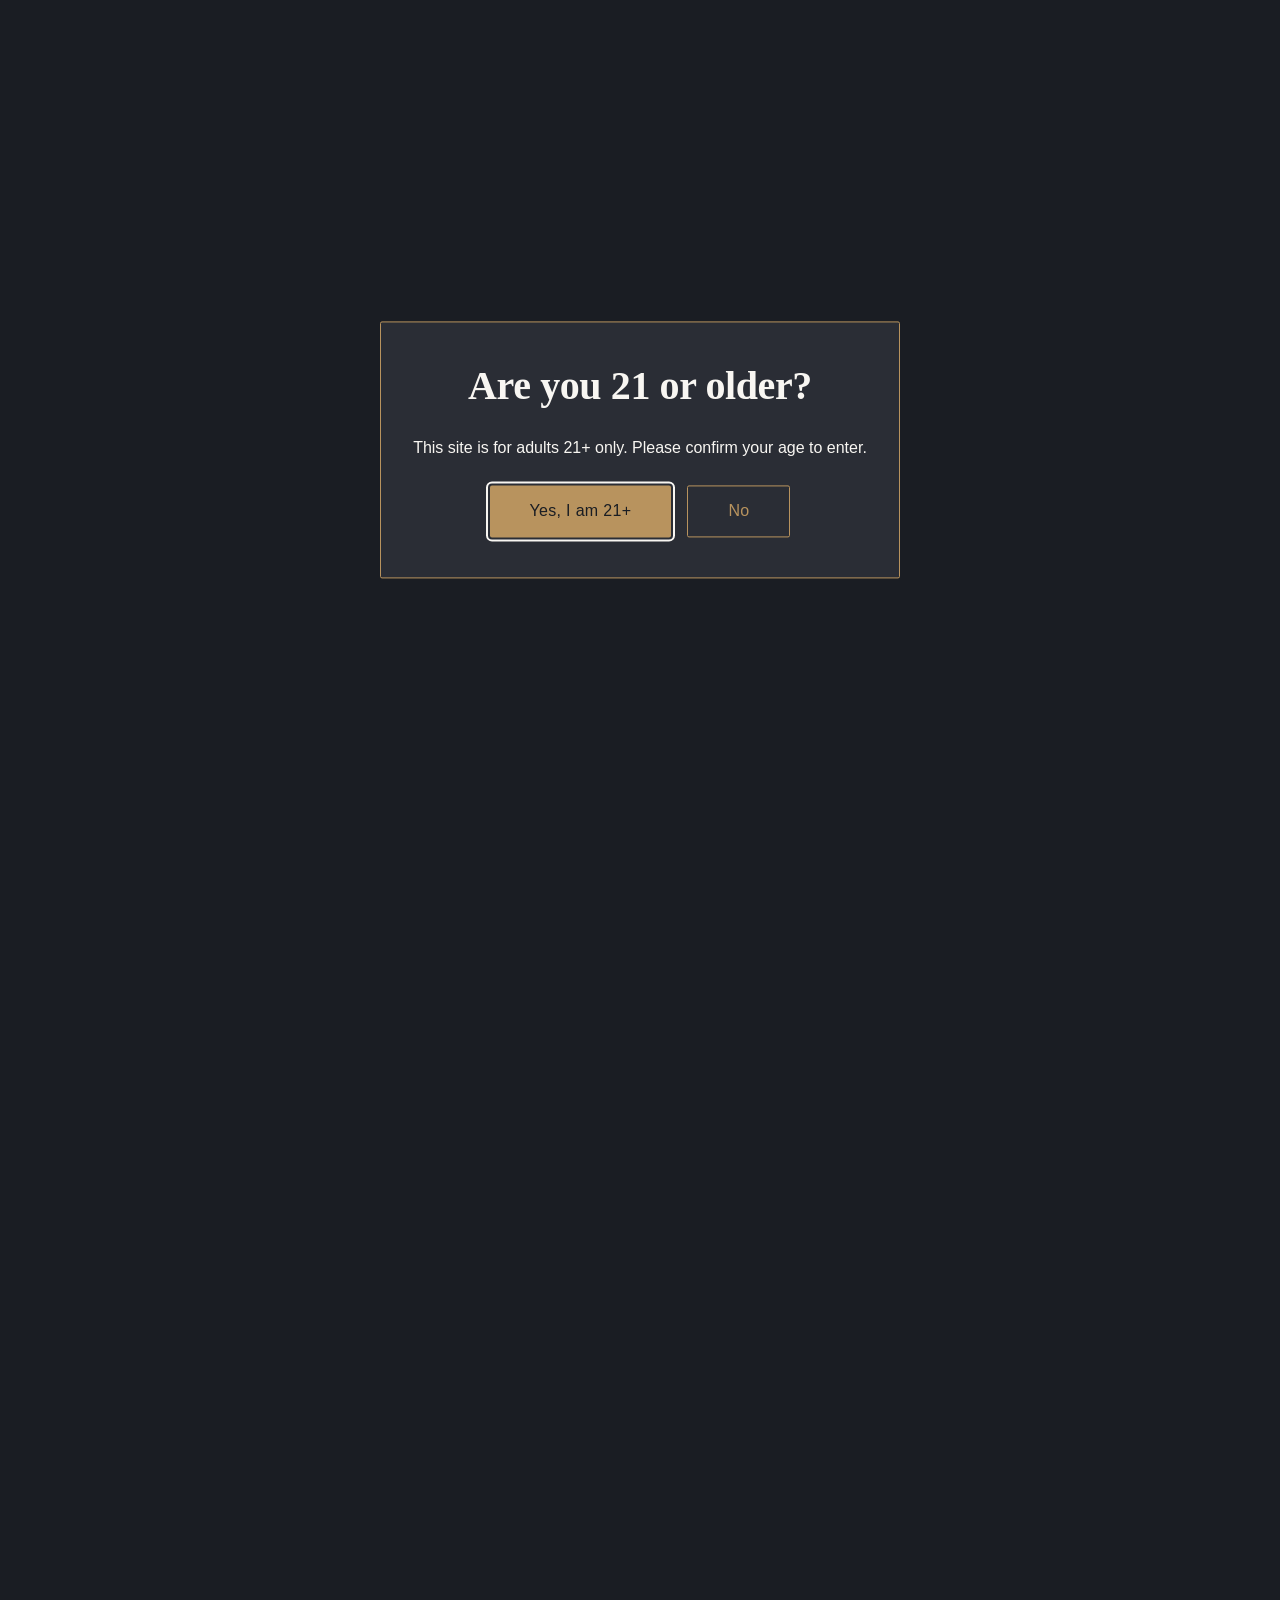
<file: privacy.html>
<!DOCTYPE html>
<html lang="en">
<head>
  <meta charset="UTF-8">
  <meta name="viewport" content="width=device-width, initial-scale=1.0">
  <meta name="description" content="Privacy practices for The Resident Tobacconist website and business inquiries.">
  <title>Privacy | The Resident Tobacconist</title>
  <link rel="canonical" href="https://theresidenttobacconist.com/privacy.html">
  <meta property="og:type" content="website">
  <meta property="og:site_name" content="The Resident Tobacconist">
  <meta property="og:title" content="Privacy | The Resident Tobacconist">
  <meta property="og:description" content="Privacy practices for The Resident Tobacconist website and business inquiries.">
  <meta property="og:url" content="https://theresidenttobacconist.com/privacy.html">
  <meta name="twitter:card" content="summary">
  <meta name="twitter:title" content="Privacy | The Resident Tobacconist">
  <meta name="twitter:description" content="Privacy practices for The Resident Tobacconist website and business inquiries.">
  <link rel="stylesheet" href="assets/styles.css">
  <script src="assets/age-gate.js"></script>
</head>
<body>
  
  <!-- Header & Navigation -->
  <header>
    <div class="container">
      <nav>
        <a href="index.html" class="nav-brand">The Resident Tobacconist</a>
        <ul class="nav-links">
          <li><a href="index.html">Home</a></li>
          <li><a href="index.html#services">Services</a></li>
          <li><a href="index.html#humidor-programs">Humidor Programs</a></li>
          <li><a href="index.html#distribution">Distribution</a></li>
          <li><a href="index.html#training">Training</a></li>
          <li><a href="index.html#about">About</a></li>
          <li><a href="index.html#contact">Contact</a></li>
        </ul>
      </nav>
    </div>
  </header>

  <!-- Hero Section -->
  <section class="hero">
    <div class="container content-narrow">
      <h1>Privacy</h1>
      <p class="tagline">Simple, minimal, transparent.</p>
    </div>
  </section>

  <!-- Privacy Content -->
  <section>
    <div class="container content-narrow">
      <div class="content-block">
        <h2>Data Collection</h2>
        <p>The Resident Tobacconist operates a static informational website. We do not collect personal data through this site beyond standard web server logs (IP addresses, browser type, access times) maintained by our hosting provider for operational security and performance monitoring.</p>
        <p>When you contact us via email or phone, we collect only the information you voluntarily provide (name, property affiliation, contact details, inquiry context) for the purpose of responding to your business inquiry and evaluating program fit.</p>
      </div>
      
      <div class="content-block">
        <h2>Use of Information</h2>
        <p>Information you provide is used exclusively for:</p>
        <ul>
          <li>Responding to your consultation request</li>
          <li>Assessing service availability and regulatory feasibility</li>
          <li>Conducting initial program evaluation and proposal development</li>
          <li>Maintaining records of business communications for operational continuity</li>
        </ul>
        <p>We do not use your information for marketing campaigns, promotional outreach, or third-party solicitation.</p>
      </div>
      
      <div class="content-block">
        <h2>Data Sharing & Sale</h2>
        <p>We do not sell, rent, or trade your information to third parties. We do not share your information with marketing platforms, data brokers, or advertising networks.</p>
        <p>Information may be shared only in the following limited circumstances:</p>
        <ul>
          <li>With service providers who assist in operational functions (e.g., email hosting, secure document storage) under confidentiality agreements</li>
          <li>When required by law, regulation, or legal process</li>
          <li>With your explicit consent for a specific purpose</li>
        </ul>
      </div>
      
      <div class="content-block">
        <h2>Cookies & Tracking</h2>
        <p>This website does not use advertising cookies, tracking pixels, or third-party analytics platforms by default. We do not integrate with social media platforms, ad networks, or behavioral tracking services.</p>
        <p>Standard web hosting infrastructure may log basic access patterns for security and performance purposes. These logs are not used for behavioral profiling or targeted advertising.</p>
      </div>
      
      <div class="content-block">
        <h2>External Links</h2>
        <p>This site may contain links to external resources (e.g., regulatory agencies, industry associations). We are not responsible for the privacy practices of external sites. We recommend reviewing the privacy policies of any external site you visit.</p>
      </div>
      
      <div class="content-block">
        <h2>Data Retention</h2>
        <p>Business inquiry records are retained for the duration of active engagement discussions and a reasonable period thereafter for operational continuity (typically 12–24 months). Records related to active client engagements are retained per contractual requirements and applicable record-keeping regulations.</p>
        <p>You may request deletion of your inquiry records at any time by contacting us at the address below. Deletion requests are processed within 30 days unless retention is required by law or active contractual obligation.</p>
      </div>
      
      <div class="content-block">
        <h2>Security</h2>
        <p>We implement reasonable technical and organizational measures to protect information from unauthorized access, disclosure, or loss. Email communications are transmitted using standard encryption protocols. Sensitive documents shared during engagement discussions are exchanged via secure file transfer methods.</p>
        <p>No internet-based communication is entirely secure. We cannot guarantee absolute security but we take data protection seriously and act promptly to address any identified vulnerabilities.</p>
      </div>
      
      <div class="content-block">
        <h2>Children's Privacy</h2>
        <p>This website and our services are intended exclusively for business-to-business use by individuals 21 years of age or older. We do not knowingly collect information from individuals under 21. If we become aware that we have inadvertently collected such information, we will delete it promptly.</p>
      </div>
      
      <div class="content-block">
        <h2>Changes to This Policy</h2>
        <p>We may update this privacy statement periodically to reflect changes in our practices or applicable regulations. Updates will be posted on this page with a revised effective date. Continued use of our services following an update constitutes acceptance of the revised policy.</p>
      </div>
      
      <div class="content-block">
        <h2>Contact for Privacy Requests</h2>
        <p>For questions about this privacy statement, to request access to your information, or to request deletion of inquiry records, contact:</p>
        <p style="margin-top: var(--space-md);"><strong>The Resident Tobacconist</strong><br>
        Email: <a href="mailto:privacy@theresidenttobacconist.com">privacy@theresidenttobacconist.com</a></p>
        <p style="color: var(--color-slate); font-size: 0.9rem; margin-top: var(--space-md);">Effective Date: December 23, 2025</p>
      </div>
    </div>
  </section>

  <!-- Footer -->
  <footer>
    <div class="container">
      <div class="footer-content">
        <p class="footer-notice">21+</p>
        <p class="footer-compliance">Tobacco programs provided for compliant hospitality environments.</p>
        <p class="footer-copyright">&copy; 2025 The Resident Tobacconist</p>
        <div class="footer-links">
          <a href="privacy.html">Privacy</a>
        </div>
      </div>
    </div>
  </footer>

</body>
</html>
</file>
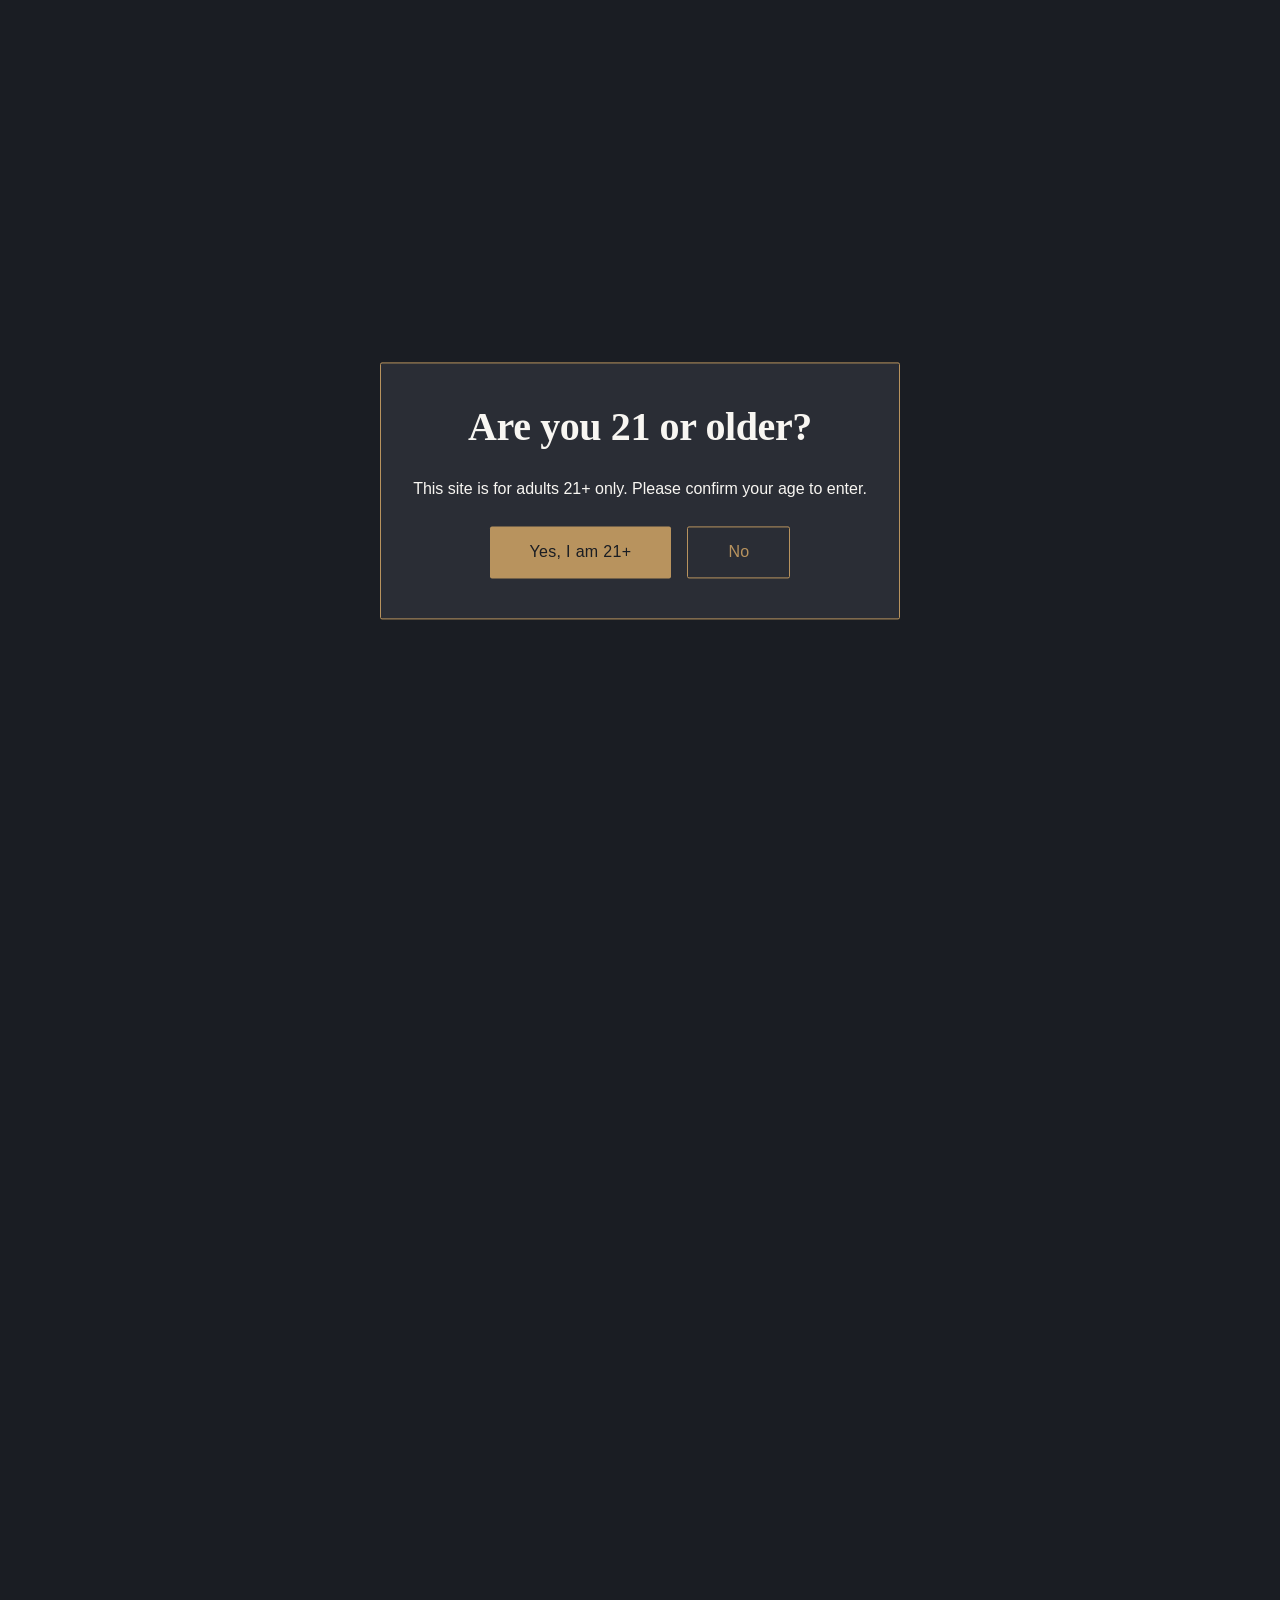
<file: services.html>
<!DOCTYPE html>
<html lang="en">
<head>
  <meta charset="UTF-8">
  <meta name="viewport" content="width=device-width, initial-scale=1.0">
  <title>The Resident Tobacconist</title>
  <link rel="canonical" href="https://theresidenttobacconist.com/">
  <meta http-equiv="refresh" content="0; url=/#services">
</head>
<body>
  <p><a href="/#services">The Resident Tobacconist</a></p>
  <p>21+ Only. Tobacco products are for adult smokers only.</p>
</body>
</html>
</file>
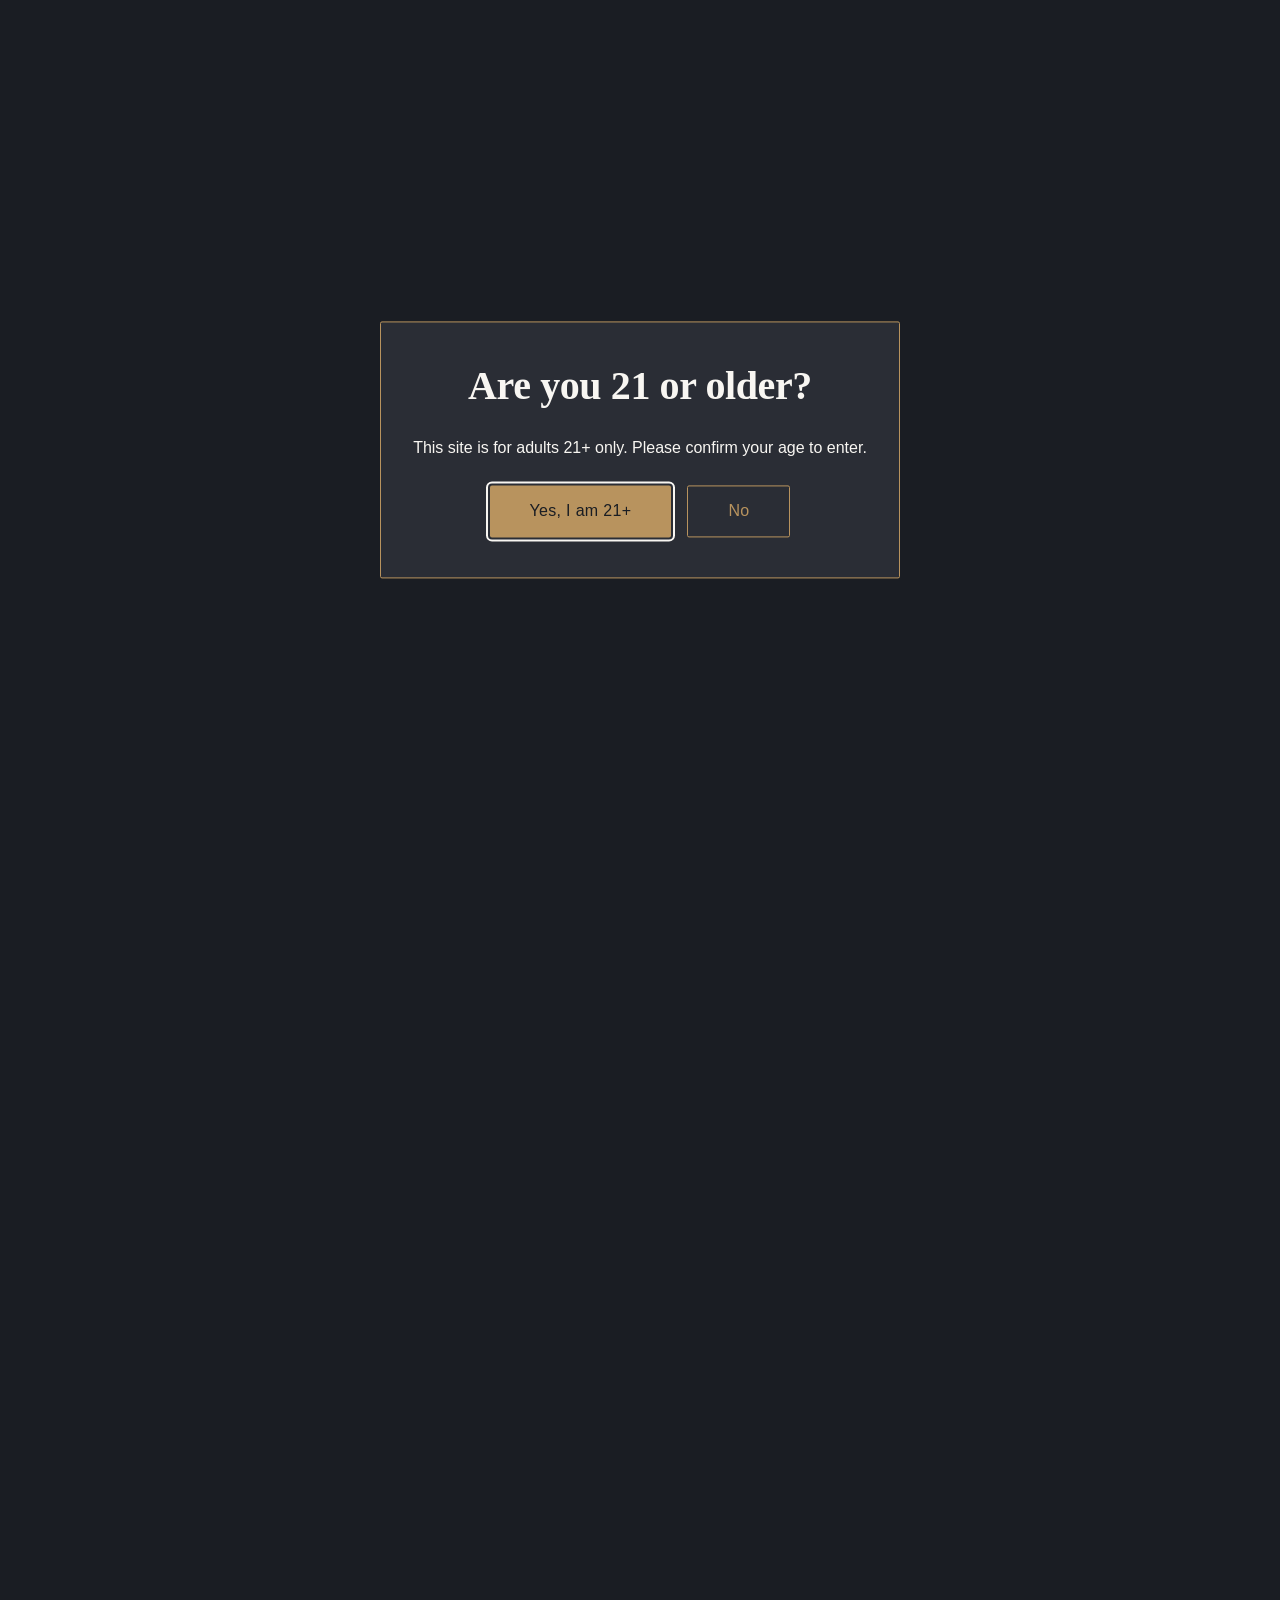
<file: status.html>
<!DOCTYPE html>
<html lang="en">
<head>
  <meta charset="UTF-8">
  <meta name="viewport" content="width=device-width, initial-scale=1.0">
  <title>The Resident Tobacconist</title>
  <link rel="canonical" href="https://theresidenttobacconist.com/">
  <meta http-equiv="refresh" content="0; url=/">
</head>
<body>
  <p><a href="/">The Resident Tobacconist</a></p>
  <p>21+ Only. Tobacco products are for adult smokers only.</p>
</body>
</html>
</file>
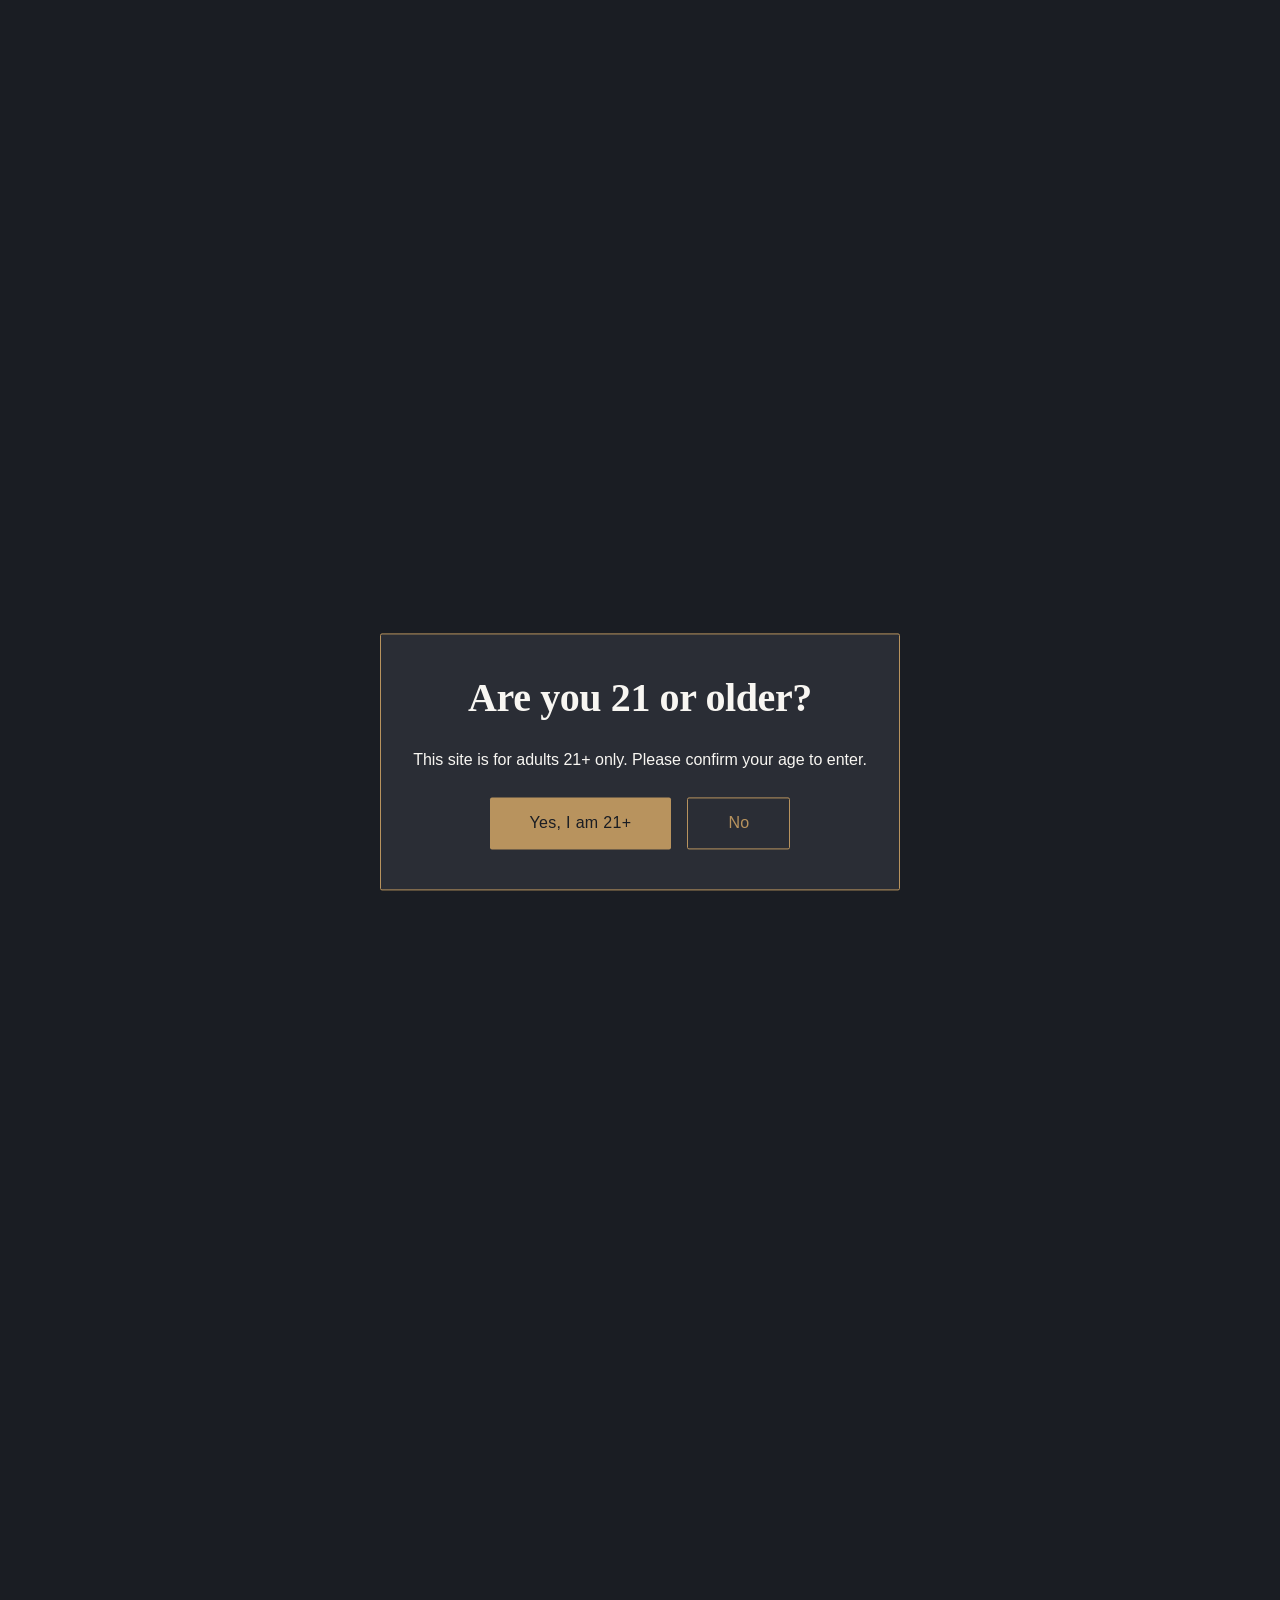
<file: training.html>
<!DOCTYPE html>
<html lang="en">
<head>
  <meta charset="UTF-8">
  <meta name="viewport" content="width=device-width, initial-scale=1.0">
  <title>The Resident Tobacconist</title>
  <link rel="canonical" href="https://theresidenttobacconist.com/">
  <meta http-equiv="refresh" content="0; url=/#training">
</head>
<body>
  <p><a href="/#training">The Resident Tobacconist</a></p>
  <p>21+ Only. Tobacco products are for adult smokers only.</p>
</body>
</html>
</file>
<file: assets/styles.css>
/* ====================================
   The Resident Tobacconist
   Hospitality Tobacco Stewardship
   ==================================== */

:root {
  /* Color System */
  --color-ink: #1a1d23;
  --color-charcoal: #2a2d35;
  --color-slate: #3d4149;
  --color-warm-white: #f8f6f2;
  --color-off-white: #e8e6e1;
  --color-brass: #b8935e;
  --color-brass-light: #d4b882;
  --color-brass-dark: #9a7948;
  
  /* Alternate accent (if needed) */
  --color-ivory: #f4f1ea;
  
  /* Active accent */
  --accent: var(--color-brass);
  --accent-light: var(--color-brass-light);
  --accent-dark: var(--color-brass-dark);
  
  /* Spacing Scale */
  --space-xs: 0.5rem;
  --space-sm: 1rem;
  --space-md: 1.5rem;
  --space-lg: 2.5rem;
  --space-xl: 4rem;
  --space-xxl: 6rem;
  
  /* Typography */
  --font-serif: 'Georgia', 'Times New Roman', serif;
  --font-sans: -apple-system, BlinkMacSystemFont, 'Segoe UI', 'Roboto', 'Helvetica Neue', Arial, sans-serif;
  
  /* Layout */
  --container-width: 1200px;
  --content-width: 800px;
  --border-radius: 2px;
  
  /* Transitions */
  --transition-fast: 150ms ease;
  --transition-medium: 250ms ease;
}

/* ====================================
   Reset & Base
   ==================================== */

*, *::before, *::after {
  box-sizing: border-box;
  margin: 0;
  padding: 0;
}

html {
  scroll-behavior: smooth;
}

body {
  font-family: var(--font-sans);
  font-size: 1rem;
  line-height: 1.7;
  color: var(--color-warm-white);
  background-color: var(--color-ink);
  -webkit-font-smoothing: antialiased;
  -moz-osx-font-smoothing: grayscale;
}

/* ====================================
   Typography
   ==================================== */

h1, h2, h3, h4, h5, h6 {
  font-family: var(--font-serif);
  font-weight: 600;
  line-height: 1.2;
  margin-bottom: var(--space-md);
  color: var(--color-warm-white);
}

h1 {
  font-size: clamp(2rem, 5vw, 3.5rem);
  letter-spacing: -0.02em;
}

h2 {
  font-size: clamp(1.75rem, 4vw, 2.5rem);
  letter-spacing: -0.01em;
}

h3 {
  font-size: clamp(1.25rem, 3vw, 1.75rem);
}

h4 {
  font-size: 1.25rem;
}

p {
  margin-bottom: var(--space-md);
  max-width: 70ch;
}

a {
  color: var(--accent);
  text-decoration: none;
  transition: color var(--transition-fast);
}

a:hover {
  color: var(--accent-light);
}

a:focus-visible {
  outline: 2px solid var(--accent);
  outline-offset: 4px;
  border-radius: var(--border-radius);
}

ul, ol {
  margin-left: var(--space-md);
  margin-bottom: var(--space-md);
}

li {
  margin-bottom: var(--space-xs);
}

strong {
  font-weight: 600;
  color: var(--color-warm-white);
}

/* ====================================
   Layout Containers
   ==================================== */

.container {
  max-width: var(--container-width);
  margin: 0 auto;
  padding: 0 var(--space-md);
}

.content-narrow {
  max-width: var(--content-width);
  margin: 0 auto;
}

section {
  padding: var(--space-xl) 0;
}

section[id] {
  scroll-margin-top: 5rem;
}

/* ====================================
   Header & Navigation
   ==================================== */

header {
  background-color: var(--color-charcoal);
  border-bottom: 1px solid var(--color-slate);
  position: sticky;
  top: 0;
  z-index: 100;
  backdrop-filter: blur(8px);
  background-color: rgba(42, 45, 53, 0.95);
}

nav {
  display: flex;
  justify-content: space-between;
  align-items: center;
  padding: var(--space-md) 0;
  flex-wrap: wrap;
  gap: var(--space-md);
}

.nav-brand {
  font-family: var(--font-serif);
  font-size: 1.25rem;
  font-weight: 600;
  color: var(--color-warm-white);
  letter-spacing: 0.02em;
}

.nav-brand:hover {
  color: var(--accent);
}

.nav-links {
  display: flex;
  gap: var(--space-md);
  list-style: none;
  margin: 0;
  flex-wrap: wrap;
}

.nav-links a {
  color: var(--color-off-white);
  font-size: 0.9rem;
  letter-spacing: 0.02em;
  padding: var(--space-xs) 0;
  border-bottom: 2px solid transparent;
  transition: border-color var(--transition-fast), color var(--transition-fast);
}

.nav-links a:hover,
.nav-links a:focus {
  color: var(--accent);
  border-bottom-color: var(--accent);
}

.nav-links a.active {
  border-bottom-color: var(--accent);
}

/* ====================================
   Hero Sections
   ==================================== */

.hero {
  padding: var(--space-xxl) 0;
  text-align: center;
  background: linear-gradient(180deg, var(--color-charcoal) 0%, var(--color-ink) 100%);
  border-bottom: 1px solid var(--color-slate);
}

.hero h1 {
  margin-bottom: var(--space-sm);
}

.hero .tagline {
  font-size: clamp(1.125rem, 2.5vw, 1.5rem);
  color: var(--accent);
  font-weight: 500;
  margin-bottom: var(--space-sm);
  font-family: var(--font-serif);
}

.hero .subline {
  font-size: 1.125rem;
  color: var(--color-off-white);
  margin-bottom: var(--space-lg);
  max-width: 60ch;
  margin-left: auto;
  margin-right: auto;
}

/* ====================================
   Buttons & CTAs
   ==================================== */

.btn {
  display: inline-block;
  padding: var(--space-sm) var(--space-lg);
  font-size: 1rem;
  font-weight: 500;
  letter-spacing: 0.02em;
  border-radius: var(--border-radius);
  cursor: pointer;
  transition: all var(--transition-medium);
  text-align: center;
  border: none;
  font-family: var(--font-sans);
}

.btn-primary {
  background-color: var(--accent);
  color: var(--color-ink);
}

.btn-primary:hover {
  background-color: var(--accent-light);
  color: var(--color-ink);
  transform: translateY(-2px);
  box-shadow: 0 4px 12px rgba(184, 147, 94, 0.3);
}

.btn-secondary {
  background-color: transparent;
  color: var(--accent);
  border: 1px solid var(--accent);
}

.btn-secondary:hover {
  background-color: var(--accent);
  color: var(--color-ink);
}

/* ====================================
   Credibility Strip
   ==================================== */

.credibility-strip {
  padding: var(--space-lg) 0;
  text-align: center;
  color: var(--color-off-white);
  font-size: 0.95rem;
  letter-spacing: 0.1em;
  text-transform: uppercase;
  border-bottom: 1px solid var(--color-slate);
}

.credibility-strip span {
  margin: 0 var(--space-sm);
  color: var(--color-slate);
}

/* ====================================
   Cards & Pillars
   ==================================== */

.cards {
  display: grid;
  grid-template-columns: repeat(auto-fit, minmax(280px, 1fr));
  gap: var(--space-lg);
  margin: var(--space-xl) 0;
}

.card {
  background-color: var(--color-charcoal);
  padding: var(--space-lg);
  border-radius: var(--border-radius);
  border: 1px solid var(--color-slate);
  transition: border-color var(--transition-medium), transform var(--transition-medium);
}

.card:hover {
  border-color: var(--accent);
  transform: translateY(-4px);
}

.card h3 {
  color: var(--accent);
  margin-bottom: var(--space-sm);
  font-size: 1.5rem;
}

.card p {
  color: var(--color-off-white);
}

/* ====================================
   Sections & Content Blocks
   ==================================== */

.section-header {
  text-align: center;
  margin-bottom: var(--space-xl);
}

.section-header h2 {
  margin-bottom: var(--space-sm);
}

.section-header p {
  color: var(--color-off-white);
  margin-left: auto;
  margin-right: auto;
}

.content-block {
  margin-bottom: var(--space-xl);
}

.content-block h3 {
  color: var(--accent);
  margin-bottom: var(--space-md);
}

.content-block ul {
  list-style: none;
  margin-left: 0;
}

.content-block ul li {
  padding-left: var(--space-md);
  position: relative;
}

.content-block ul li::before {
  content: "•";
  position: absolute;
  left: 0;
  color: var(--accent);
  font-weight: bold;
}

/* ====================================
   Steps / Process
   ==================================== */

.steps {
  display: grid;
  grid-template-columns: repeat(auto-fit, minmax(240px, 1fr));
  gap: var(--space-lg);
  margin: var(--space-xl) 0;
}

.step {
  text-align: center;
  padding: var(--space-md);
}

.step-number {
  display: inline-block;
  width: 3rem;
  height: 3rem;
  line-height: 3rem;
  border-radius: 50%;
  background-color: var(--color-charcoal);
  border: 2px solid var(--accent);
  color: var(--accent);
  font-weight: 600;
  font-size: 1.25rem;
  margin-bottom: var(--space-sm);
}

.step h4 {
  margin-bottom: var(--space-xs);
  font-size: 1.125rem;
}

.step p {
  color: var(--color-off-white);
  font-size: 0.95rem;
  margin: 0 auto;
}

/* ====================================
   FAQ / Details
   ==================================== */

.faq {
  max-width: var(--content-width);
  margin: var(--space-xl) auto;
}

details {
  background-color: var(--color-charcoal);
  border: 1px solid var(--color-slate);
  border-radius: var(--border-radius);
  padding: var(--space-md);
  margin-bottom: var(--space-md);
  cursor: pointer;
}

details[open] {
  border-color: var(--accent);
}

summary {
  font-weight: 600;
  color: var(--accent);
  cursor: pointer;
  user-select: none;
  list-style: none;
  display: flex;
  justify-content: space-between;
  align-items: center;
}

summary::-webkit-details-marker {
  display: none;
}

summary::after {
  content: "+";
  font-size: 1.5rem;
  line-height: 1;
  transition: transform var(--transition-fast);
}

details[open] summary::after {
  content: "−";
}

details p {
  margin-top: var(--space-md);
  color: var(--color-off-white);
  padding-left: var(--space-sm);
}

/* ====================================
   Lists & Checklists
   ==================================== */

.checklist {
  background-color: var(--color-charcoal);
  padding: var(--space-lg);
  border-radius: var(--border-radius);
  border: 1px solid var(--color-slate);
  margin: var(--space-lg) 0;
}

.checklist h4 {
  margin-bottom: var(--space-md);
  color: var(--accent);
}

.checklist ul {
  list-style: none;
  margin: 0;
}

.checklist li {
  padding: var(--space-sm) 0;
  padding-left: var(--space-lg);
  position: relative;
  border-bottom: 1px solid var(--color-slate);
}

.checklist li:last-child {
  border-bottom: none;
}

.checklist li::before {
  content: "□";
  position: absolute;
  left: 0;
  color: var(--accent);
  font-size: 1.25rem;
}

/* ====================================
   Contact Form
   ==================================== */

.contact-panel {
  background-color: var(--color-charcoal);
  padding: var(--space-xl);
  border-radius: var(--border-radius);
  border: 1px solid var(--color-slate);
  max-width: var(--content-width);
  margin: var(--space-xl) auto;
}

.contact-panel h3 {
  color: var(--accent);
  margin-bottom: var(--space-md);
}

.mailto-info {
  background-color: var(--color-ink);
  padding: var(--space-md);
  border-radius: var(--border-radius);
  margin-bottom: var(--space-lg);
  border: 1px solid var(--color-slate);
}

.mailto-info a {
  font-size: 1.125rem;
  font-weight: 500;
}

.inquiry-list {
  margin: var(--space-md) 0;
}

.inquiry-list h4 {
  font-size: 1rem;
  margin-bottom: var(--space-sm);
  color: var(--color-off-white);
}

.inquiry-list ul {
  list-style: none;
  margin-left: 0;
}

.inquiry-list li {
  padding-left: var(--space-md);
  position: relative;
  color: var(--color-off-white);
}

.inquiry-list li::before {
  content: "→";
  position: absolute;
  left: 0;
  color: var(--accent);
}

.age-verification {
  display: flex;
  align-items: center;
  gap: var(--space-sm);
  margin: var(--space-lg) 0;
  padding: var(--space-md);
  background-color: var(--color-ink);
  border-radius: var(--border-radius);
}

.age-verification input[type="checkbox"] {
  width: 1.25rem;
  height: 1.25rem;
  accent-color: var(--accent);
}

.age-verification label {
  color: var(--color-off-white);
  font-size: 0.95rem;
}

/* ====================================
   Footer
   ==================================== */

footer {
  background-color: var(--color-charcoal);
  border-top: 1px solid var(--color-slate);
  padding: var(--space-xl) 0 var(--space-lg);
  margin-top: var(--space-xxl);
}

.footer-content {
  text-align: center;
  color: var(--color-off-white);
  font-size: 0.9rem;
}

.footer-notice {
  font-weight: 600;
  color: var(--accent);
  margin-bottom: var(--space-sm);
}

.footer-compliance {
  margin-bottom: var(--space-sm);
}

.footer-copyright {
  color: var(--color-slate);
  font-size: 0.85rem;
  margin-top: var(--space-md);
}

.footer-links {
  margin-top: var(--space-sm);
}

.footer-links a {
  color: var(--color-off-white);
  text-decoration: underline;
  font-size: 0.85rem;
}

/* ====================================
   Utility Classes
   ==================================== */

.text-center {
  text-align: center;
}

.text-accent {
  color: var(--accent);
}

.mb-0 { margin-bottom: 0; }
.mb-sm { margin-bottom: var(--space-sm); }
.mb-md { margin-bottom: var(--space-md); }
.mb-lg { margin-bottom: var(--space-lg); }
.mb-xl { margin-bottom: var(--space-xl); }

.mt-0 { margin-top: 0; }
.mt-sm { margin-top: var(--space-sm); }
.mt-md { margin-top: var(--space-md); }
.mt-lg { margin-top: var(--space-lg); }
.mt-xl { margin-top: var(--space-xl); }

/* ====================================
   Responsive Design
   ==================================== */

@media (max-width: 768px) {
  :root {
    --space-xl: 3rem;
    --space-xxl: 4rem;
  }
  
  nav {
    flex-direction: column;
    text-align: center;
  }
  
  .nav-links {
    justify-content: center;
  }
  
  .cards {
    grid-template-columns: 1fr;
  }
  
  .steps {
    grid-template-columns: 1fr;
  }
  
  .hero {
    padding: var(--space-xl) 0;
  }
}

@media (max-width: 480px) {
  .nav-links {
    gap: var(--space-sm);
  }
  
  .nav-links a {
    font-size: 0.85rem;
  }
  
  .credibility-strip {
    font-size: 0.75rem;
    letter-spacing: 0.05em;
  }
  
  .btn {
    width: 100%;
  }
}

/* ====================================
   Capability Statement
   ==================================== */

.capability-page {
  background-color: var(--color-warm-white);
}

.capability-content {
  padding: var(--space-xl) 0;
  background-color: white;
}

.capability-container {
  max-width: 8.5in;
  margin: 0 auto;
  padding: 0 var(--space-lg);
  background: white;
  color: #1a1d23;
}

.capability-header {
  text-align: center;
  margin-bottom: var(--space-xl);
  padding-bottom: var(--space-lg);
  border-bottom: 2px solid var(--accent);
}

.capability-header h1 {
  color: #1a1d23;
  margin-bottom: var(--space-xs);
  font-size: 2rem;
}

.capability-tagline {
  color: var(--accent);
  font-size: 1.125rem;
  font-weight: 500;
  margin-bottom: var(--space-xs);
  font-family: var(--font-serif);
}

.capability-subtitle {
  color: #666;
  font-size: 0.95rem;
  text-transform: uppercase;
  letter-spacing: 0.1em;
  margin: 0;
}

.capability-section {
  margin-bottom: var(--space-lg);
  page-break-inside: avoid;
}

.capability-section h2 {
  color: #1a1d23;
  font-size: 1.25rem;
  margin-bottom: var(--space-sm);
  padding-bottom: var(--space-xs);
  border-bottom: 1px solid #ddd;
}

.capability-section h3 {
  color: var(--accent-dark);
  font-size: 1rem;
  margin-bottom: var(--space-xs);
}

.capability-section p {
  color: #333;
  line-height: 1.6;
  margin-bottom: var(--space-sm);
}

.capability-list {
  list-style: none;
  margin: 0;
  padding: 0;
}

.capability-list li {
  color: #333;
  margin-bottom: var(--space-sm);
  padding-left: var(--space-md);
  position: relative;
  line-height: 1.6;
}

.capability-list li::before {
  content: "•";
  position: absolute;
  left: 0;
  color: var(--accent);
  font-weight: bold;
}

.capability-list-simple {
  margin-left: var(--space-md);
  color: #333;
}

.capability-list-simple li {
  margin-bottom: var(--space-xs);
  line-height: 1.6;
}

.capability-models {
  display: grid;
  grid-template-columns: repeat(auto-fit, minmax(200px, 1fr));
  gap: var(--space-md);
  margin-top: var(--space-md);
}

.capability-model {
  padding: var(--space-md);
  background-color: #f8f8f8;
  border-radius: var(--border-radius);
  border-left: 3px solid var(--accent);
}

.capability-model h3 {
  margin-bottom: var(--space-xs);
}

.capability-model p {
  font-size: 0.9rem;
  margin: 0;
}

.capability-contact {
  background-color: #f8f8f8;
  padding: var(--space-md);
  border-radius: var(--border-radius);
  border: 1px solid #ddd;
}

.capability-contact p {
  margin-bottom: var(--space-xs);
  color: #333;
}

.capability-contact p:last-child {
  margin-bottom: 0;
}

.capability-compliance {
  background-color: #f9f7f4;
  padding: var(--space-md);
  border: 1px solid var(--accent);
  border-radius: var(--border-radius);
}

.capability-compliance p {
  font-size: 0.85rem;
  color: #555;
  margin-bottom: var(--space-sm);
}

.capability-compliance p:last-child {
  margin-bottom: 0;
}

.capability-age-notice {
  font-weight: 600;
  color: var(--accent-dark) !important;
  margin-top: var(--space-sm);
}

.capability-footer {
  text-align: center;
  margin-top: var(--space-xl);
  padding-top: var(--space-lg);
  border-top: 1px solid #ddd;
  color: #666;
  font-size: 0.85rem;
}

.capability-footer p {
  margin-bottom: 0;
  color: #666;
}

/* ====================================
   Print Styles
   ==================================== */

@media print {
  @page { size: Letter; margin: 0.75in; }
  header, footer {
    display: none;
  }
  .no-print { display: none !important; }
  .print-btn { display: none !important; }
  
  /* Reset body for print */
  body {
    background: white !important;
    color: black !important;
    margin: 0;
    padding: 0;
  }
  
  /* Capability page specific */
  .capability-page {
    background: white !important;
  }
  
  .capability-content {
    padding: 0 !important;
  }
  
  .capability-container {
    max-width: 100%;
    padding: 0.5in !important;
    margin: 0;
  }
  
  .capability-header {
    margin-bottom: 0.5in;
    padding-bottom: 0.25in;
  }
  
  .capability-header h1 {
    font-size: 24pt;
  }
  
  .capability-tagline {
    font-size: 12pt;
  }
  
  .capability-subtitle {
    font-size: 10pt;
  }
  
  .capability-section {
    margin-bottom: 0.25in;
    page-break-inside: avoid;
  }
  
  .capability-section h2 {
    font-size: 14pt;
    margin-bottom: 0.15in;
  }
  
  .capability-section h3 {
    font-size: 11pt;
  }
  
  .capability-section p,
  .capability-list li,
  .capability-list-simple li {
    font-size: 10pt;
    line-height: 1.4;
  }
  
  .capability-models {
    gap: 0.15in;
  }
  
  .capability-model {
    background-color: #f5f5f5 !important;
    padding: 0.15in;
    break-inside: avoid;
  }
  
  .capability-contact {
    background-color: #f5f5f5 !important;
    padding: 0.15in;
  }
  
  .capability-compliance {
    background-color: #fafaf8 !important;
    padding: 0.15in;
  }
  
  .capability-footer {
    margin-top: 0.3in;
    padding-top: 0.2in;
  }
  
  /* General print optimizations */
  .checklist {
    border: 1px solid #ccc;
    page-break-inside: avoid;
  }
  
  a {
    color: black !important;
    text-decoration: none !important;
  }
  
  /* Ensure good contrast */
  * {
    -webkit-print-color-adjust: exact !important;
    print-color-adjust: exact !important;
  }
}

/* ====================================
   21+ Age Gate (assets/age-gate.js)
   ==================================== */

html.age-gate-pending body {
  visibility: hidden;
}

.age-gate-overlay {
  position: fixed;
  inset: 0;
  z-index: 999998;
  visibility: visible;
  background-color: var(--color-ink);
}

.age-gate-modal {
  position: fixed;
  top: 50vh;
  left: 50vw;
  transform: translate(-50%, -50%);
  z-index: 999999;
  visibility: visible;
  width: 92%;
  max-width: 520px;
  background-color: var(--color-charcoal);
  border: 1px solid var(--accent);
  border-radius: var(--border-radius);
}

.age-gate-content {
  padding: var(--space-lg) var(--space-md);
  text-align: center;
}

.age-gate-content p {
  margin-bottom: var(--space-md);
}

.age-gate-actions {
  display: flex;
  flex-wrap: wrap;
  gap: var(--space-sm);
  justify-content: center;
}

.age-gate-modal .btn:focus-visible {
  outline: 2px solid var(--color-warm-white);
  outline-offset: 2px;
}

@media print {
  .age-gate-overlay,
  .age-gate-modal {
    display: none;
  }
}
</file>
